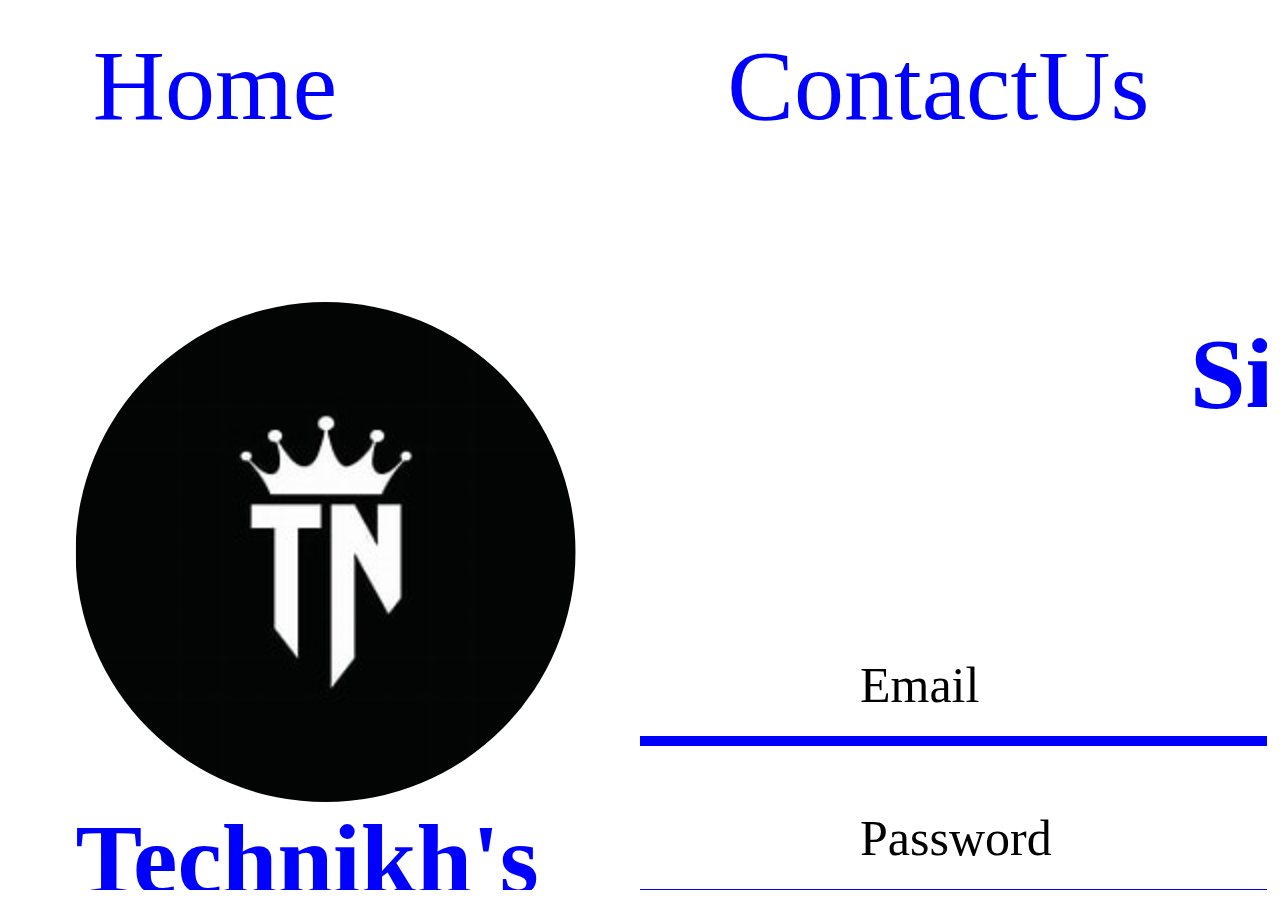
<file: index.html>
<!DOCTYPE html>
<html lang="en">
<head>
    <meta charset="UTF-8">
    <meta name="viewport" content="width=device-width, initial-scale=1.0">
    <title>Document</title>
    <link rel="stylesheet" href="style.css">
    <link href='https://unpkg.com/boxicons@2.1.4/css/boxicons.min.css' rel='stylesheet'>
</head>

<body>
<div class="container">
 <!--NAVIGATION BAR-->
<div class="navbar">
<a href="home.html">Home</a>
<a href="http://127.0.0.1:5500/contactus.html">ContactUs</a>
<a href="portfolio.html">Portfolio</a>
<a href="about.html">About</a>
<a href="help.html">Help</a>

<form action="./action.php" class="search">
<input type="text" placeholder="search..">
<button><i class="bx bx-search"></i></button>
</form>

</div> <!--NAVIGATION BAR-->

<!--//company name , //logo-->
<div class="login">
    <img src="logo.jpg">
<h2 id="logo">Technikh's Solutions</h2>
</div>

<!--data--> 
<div class="tag">
   <h1>Welcome To Our Tech World</h1>
   <p>A website dedicated to teaching technology should serve as a comprehensive resource, offering clear, concise, and up-to-date information on various tech topics. It should cater to learners at different levels, providing tutorials, guides, and interactive elements to facilitate effective learning. The content should be organized into categories for easy navigation, and include multimedia elements like videos and infographics to enhance understanding. Community features such as forums or Q&A sections can encourage user engagement and peer-to-peer learning. Overall, the site should aim to demystify technology and empower users with the knowledge to navigate the digital world confidently.</p>
   
   <div class="icons">
<a href="#"><i class='bx bxl-linkedin-square'></i></a>
<a href="#"><i class='bx bxl-instagram'></i></a>
<a href="#"><i class='bx bxl-twitter'></i></a>
<a href="#"><i class='bx bxl-gmail'></i></a>
<p>All rights Reserved || CopyRights@1234</p>
<p>EMAIL:technikhs1234@gmail.com</p>
<p>CONTACT US: 12345555777</p>

 </div>
</div>

<!--login form-->

<div class="forms">
 <div class="loginform">
 <form action=" " id="one">

 <h3>SignIn</h3>
  <div class="input-box">
  <span class="icon">
  <i class='bx bx-envelope'></i>
   </span>
<input  type="email" required>
 <label>Email</label>
 </div>
 <div class="input-box">
 <span class="icon">
 <i class='bx bx-lock'></i>
 </span>
 <input type="number" required >
 <label>Password</label>
  </div>
  <span class="input-box1">
  <label>Remember me  <input type="checkbox"> </label>
  <a href="forgotpassword.html">Forgotpassword</a>
  </span>
  <div class="input-box">
  <button class="loginbtn">Login</button>
  <div class="data">
   <p>Create A New Account?
    <a href=""class="last">SignUp</a>  </p>    
    </div>
    </div>
     </form>
     </div>
                
<div class="register">
<form action="" id="two">
<h3>SignUp</h3>
<div class="input-box">
 <span class="icon"><i class='bx bx-user'></i></span>
<input type="text" required>
<label >Username</label>
</div>
<div class="input-box">
<span class="icon"><i class='bx bx-envelope'></i></span>
<input type="email" required>
 <label >Email</label>
 </div>
 <div class="input-box">
 <span class="icon">
 <i class='bx bx-lock'></i>
 </span>
 <input type="password" required>
 <label>Password</label>
 </div>
 <span class="input-box1">
 <label>I agree with this statement  <input type="checkbox"> </label>
 </span>
 <div class="input-box">
<button>Login</button>
<div class="data2">
<p>Already have an Account?
<a href="#" class="last2">SignIn</a></p>
</div>
</div>
</form>
</div>
</div>//container

<script src="script.js"></script>


</body></html>
</file>
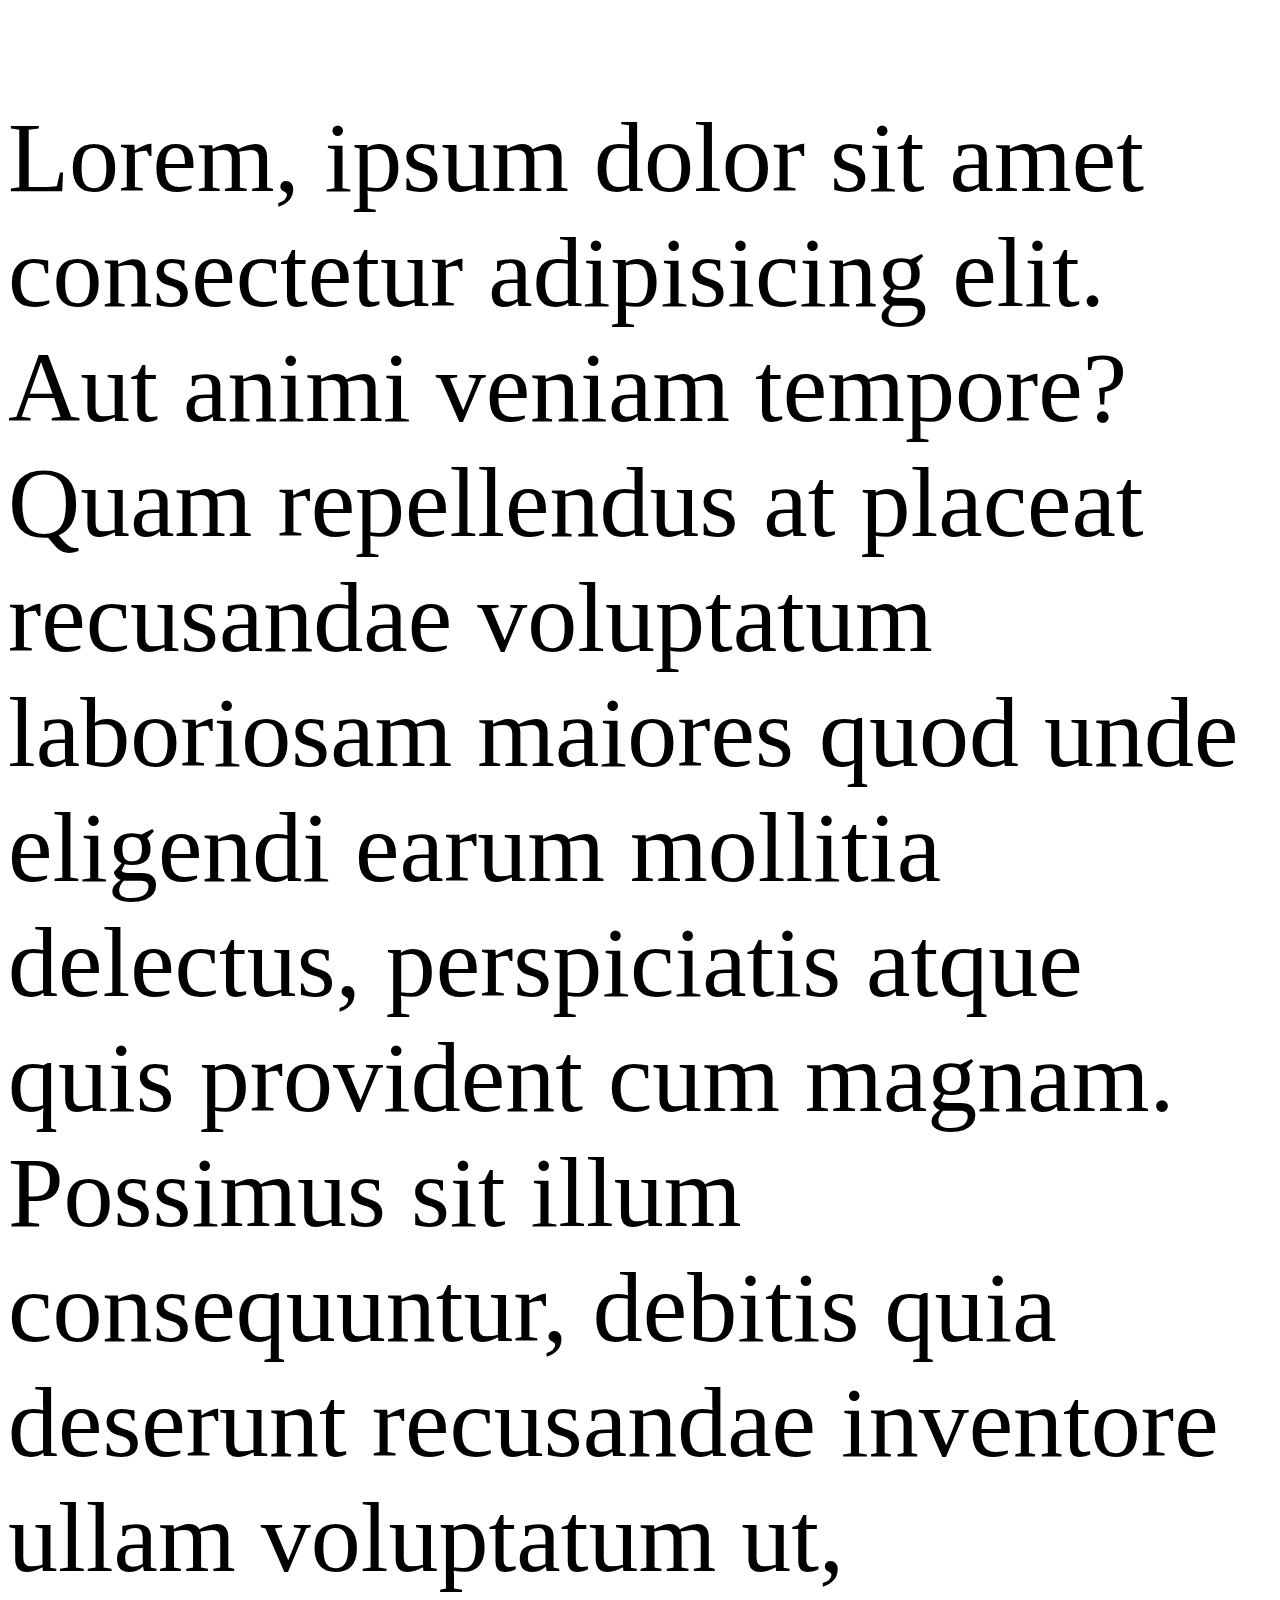
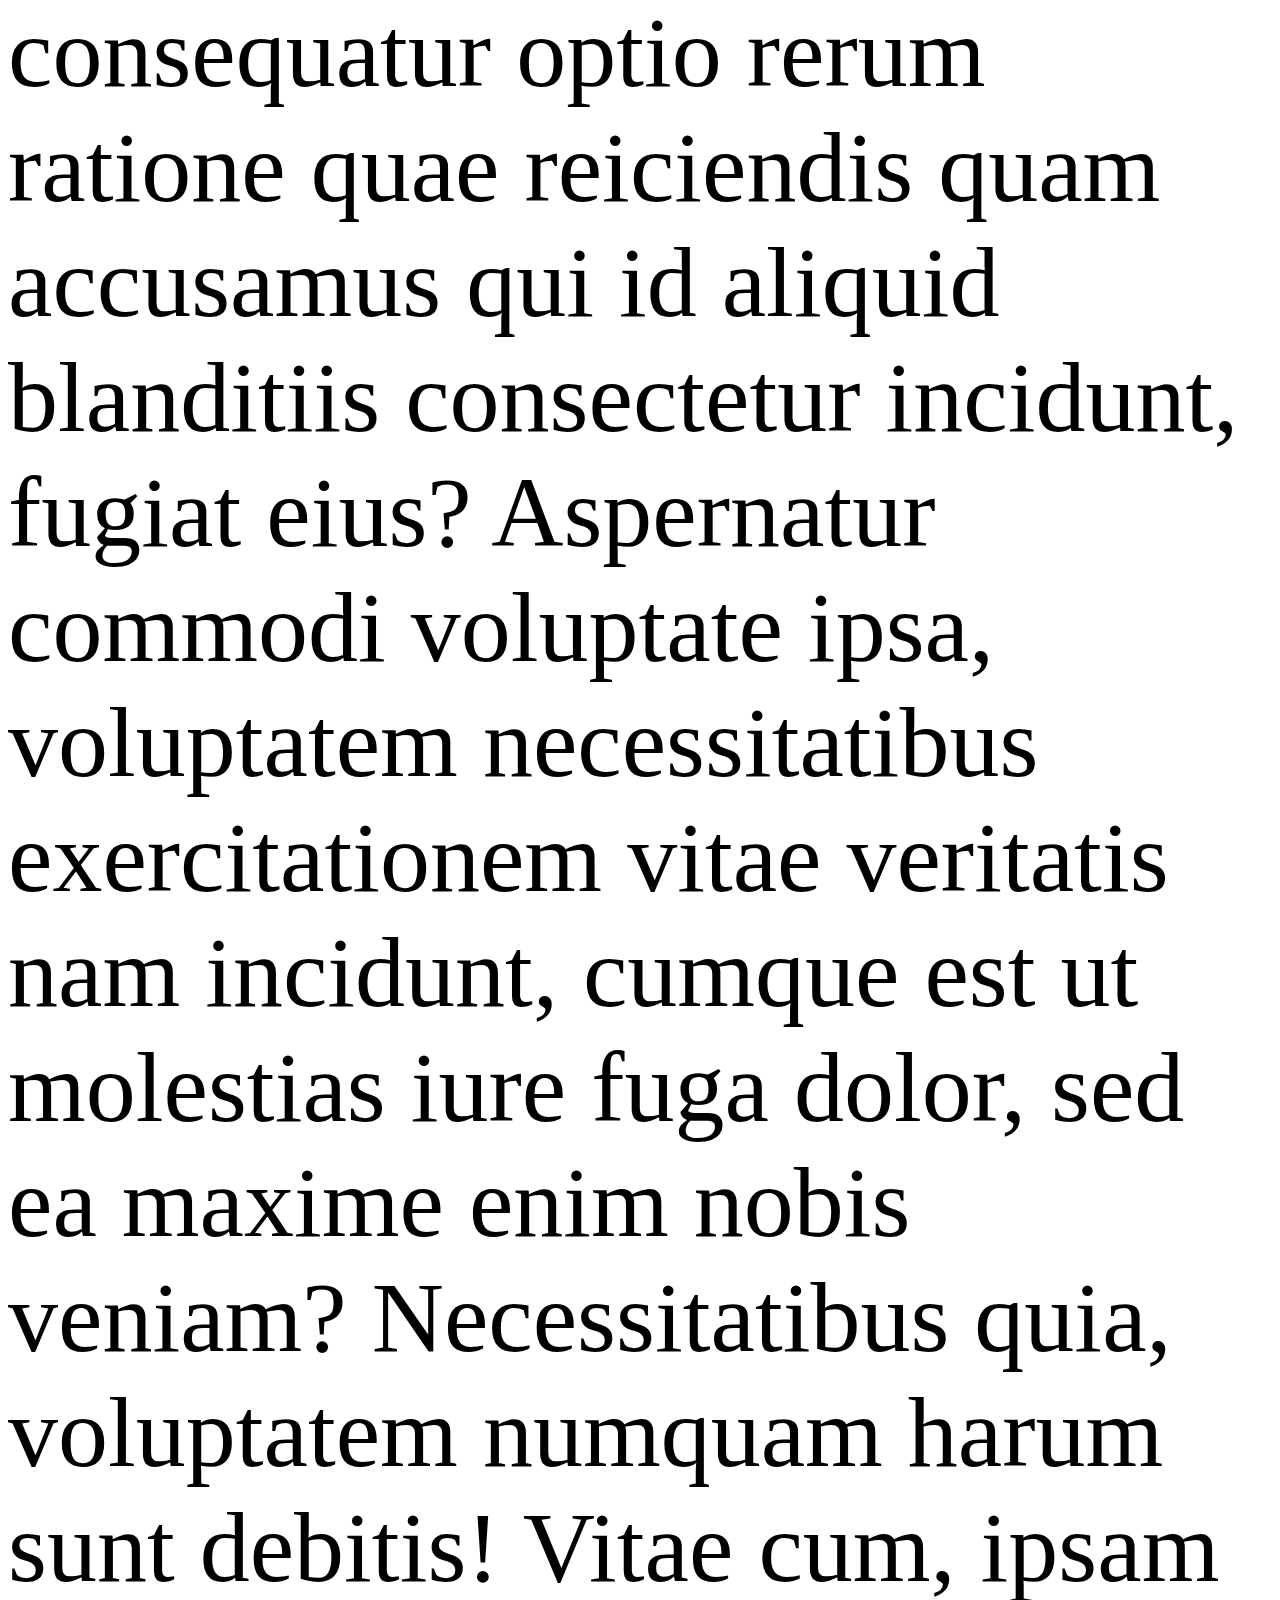
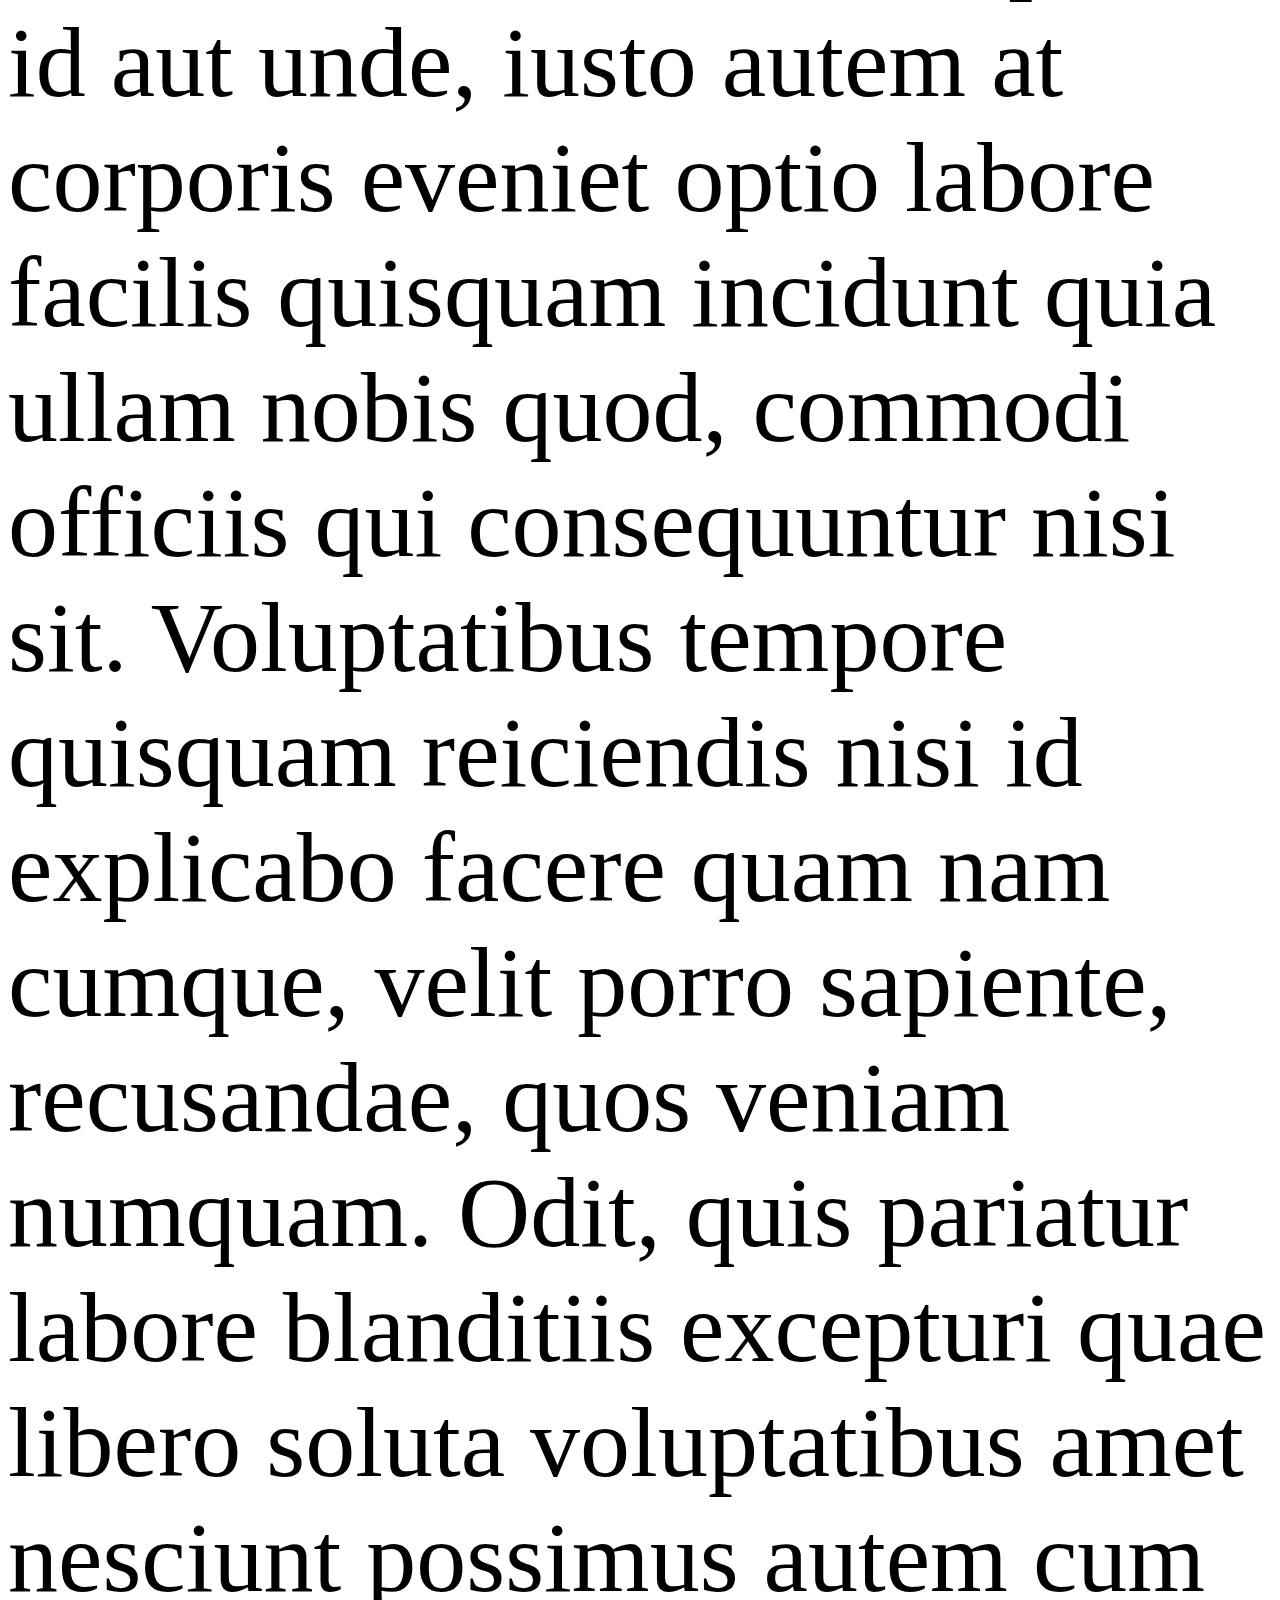
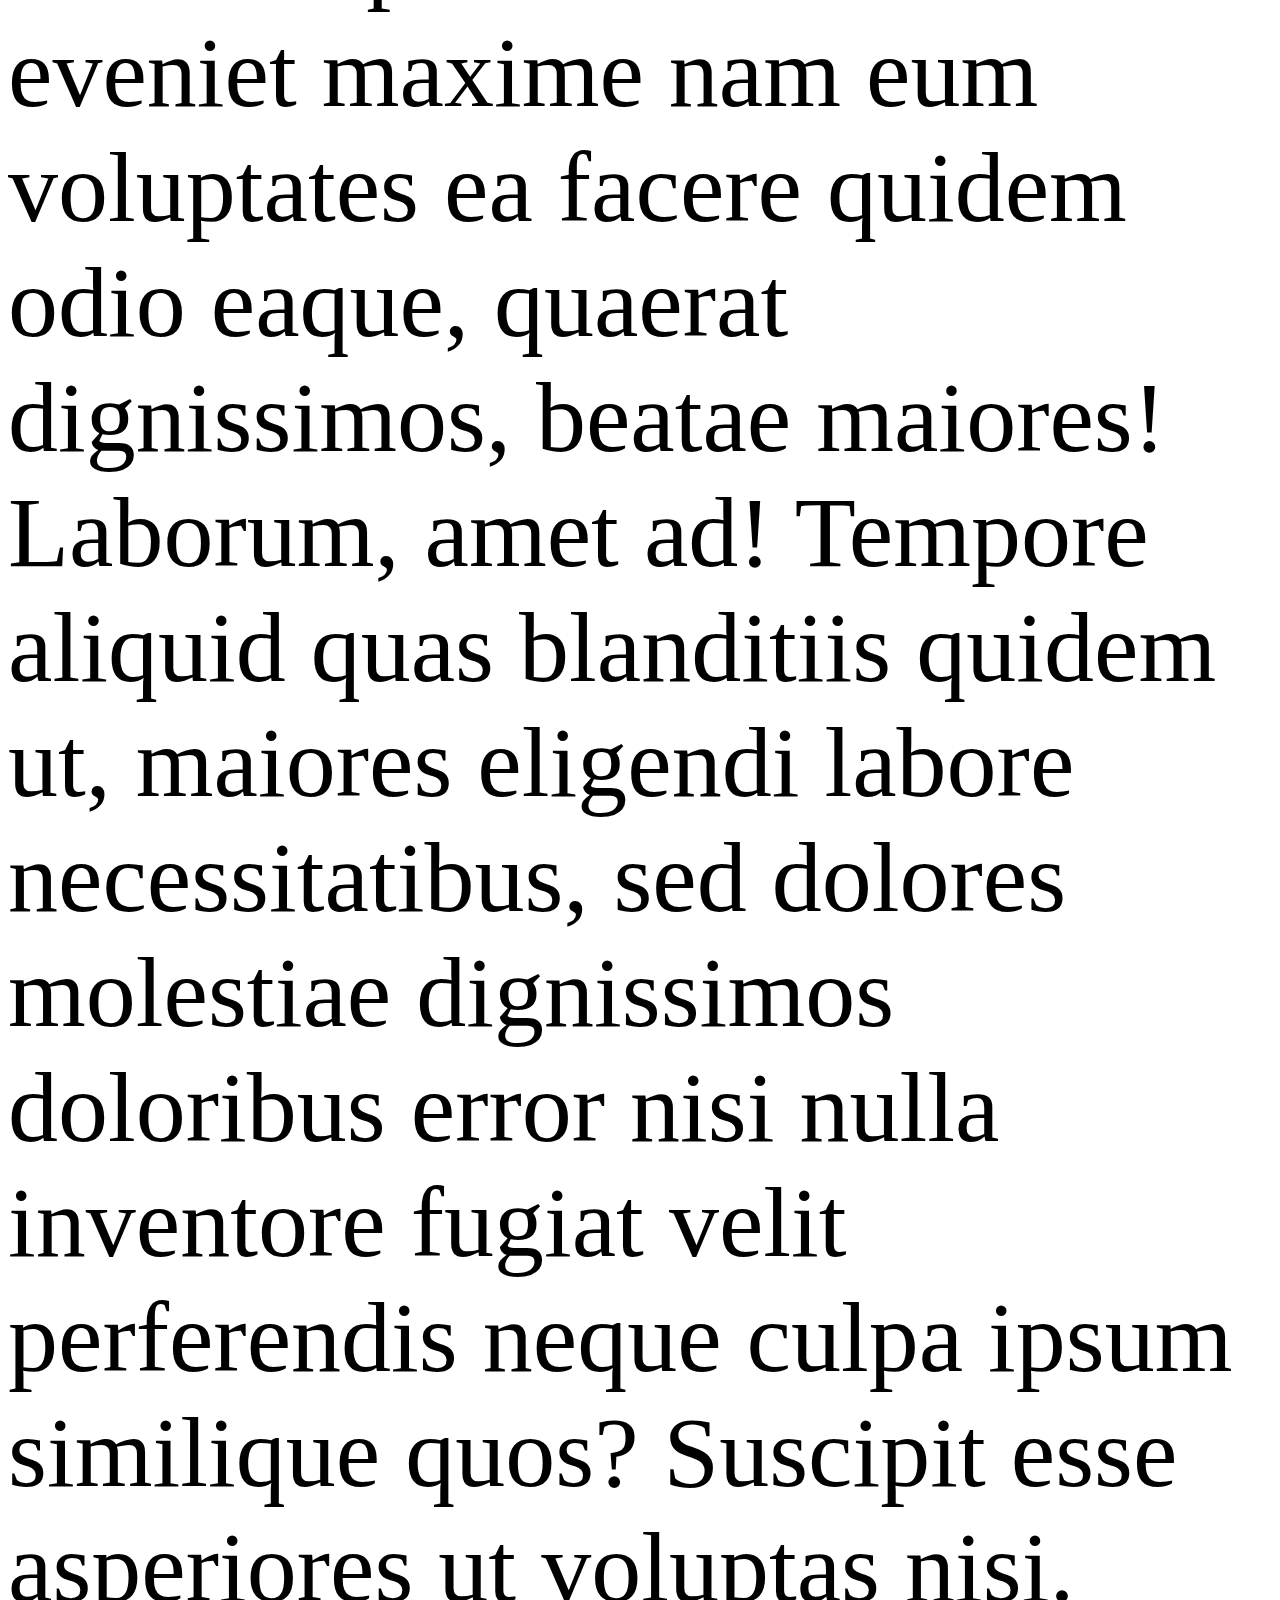
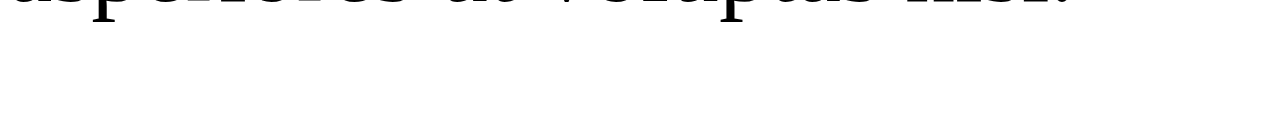
<file: about.html>
<!DOCTYPE html>
<html>
    <head><title>about</title>
    
        <style>

            *{
                font-size: 100px;
            }
            
            
            
            </style>
    
    </head>
<body>
    <p>Lorem, ipsum dolor sit amet consectetur adipisicing elit. Aut animi veniam tempore? Quam repellendus at placeat recusandae voluptatum laboriosam maiores quod unde eligendi earum mollitia delectus, perspiciatis atque quis provident cum magnam. Possimus sit illum consequuntur, debitis quia deserunt recusandae inventore ullam voluptatum ut, consequatur optio rerum ratione quae reiciendis quam accusamus qui id aliquid blanditiis consectetur incidunt, fugiat eius? Aspernatur commodi voluptate ipsa, voluptatem necessitatibus exercitationem vitae veritatis nam incidunt, cumque est ut molestias iure fuga dolor, sed ea maxime enim nobis veniam? Necessitatibus quia, voluptatem numquam harum sunt debitis! Vitae cum, ipsam id aut unde, iusto autem at corporis eveniet optio labore facilis quisquam incidunt quia ullam nobis quod, commodi officiis qui consequuntur nisi sit. Voluptatibus tempore quisquam reiciendis nisi id explicabo facere quam nam cumque, velit porro sapiente, recusandae, quos veniam numquam. Odit, quis pariatur labore blanditiis excepturi quae libero soluta voluptatibus amet nesciunt possimus autem cum eveniet maxime nam eum voluptates ea facere quidem odio eaque, quaerat dignissimos, beatae maiores! Laborum, amet ad! Tempore aliquid quas blanditiis quidem ut, maiores eligendi labore necessitatibus, sed dolores molestiae dignissimos doloribus error nisi nulla inventore fugiat velit perferendis neque culpa ipsum similique quos? Suscipit esse asperiores ut voluptas nisi.</p>





</body>







</html>
</file>
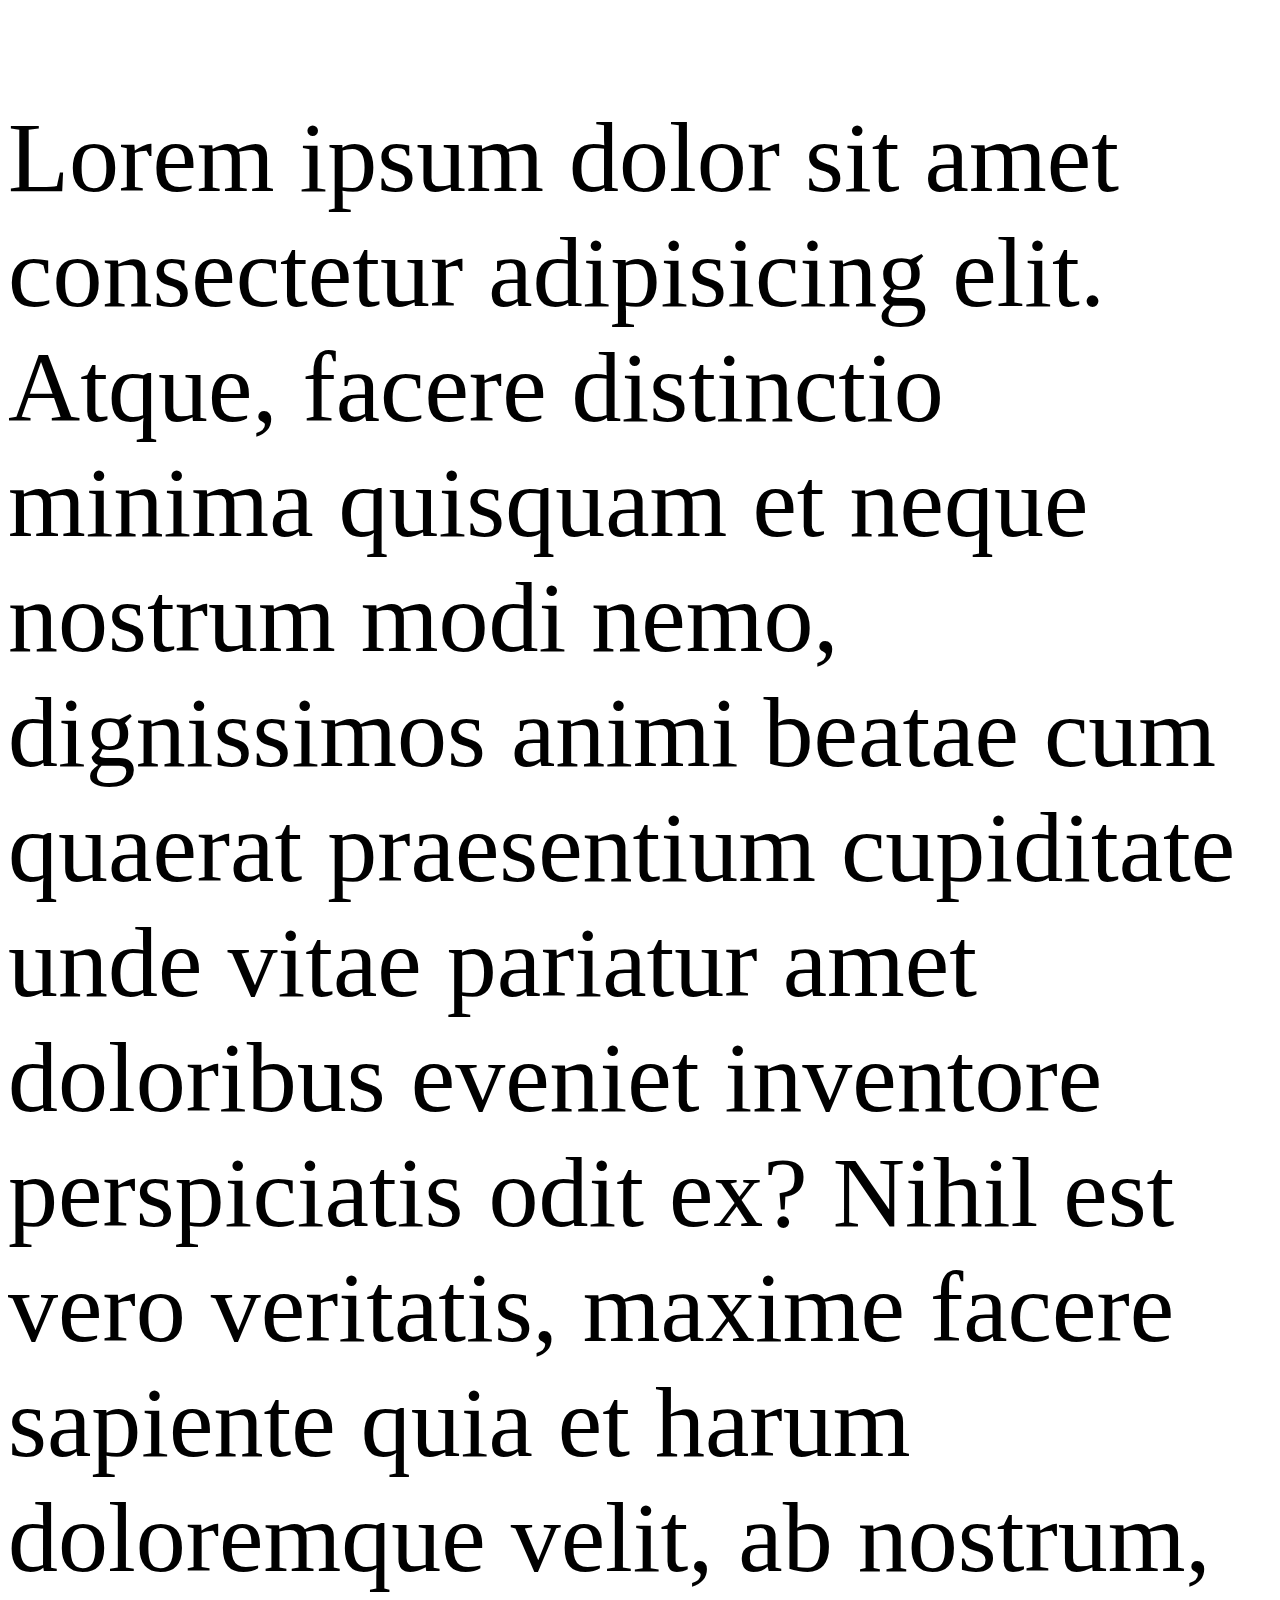
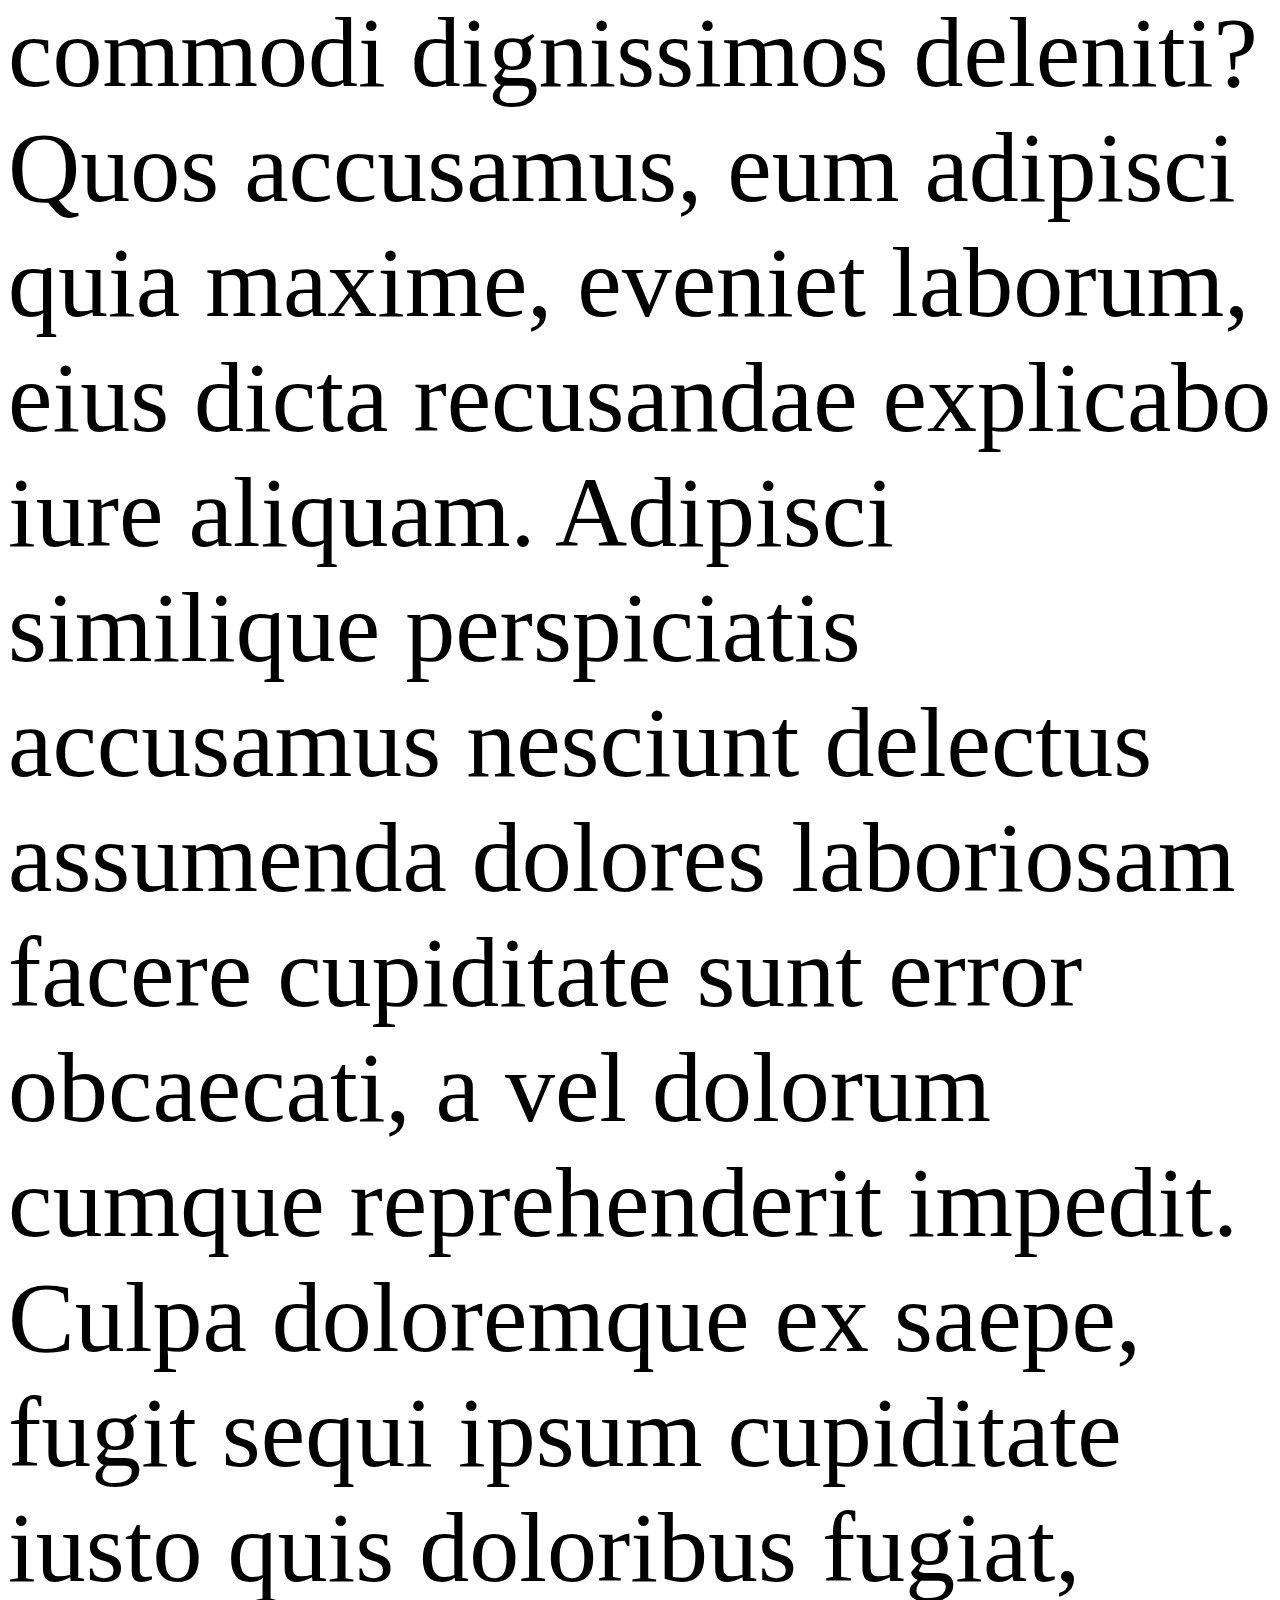
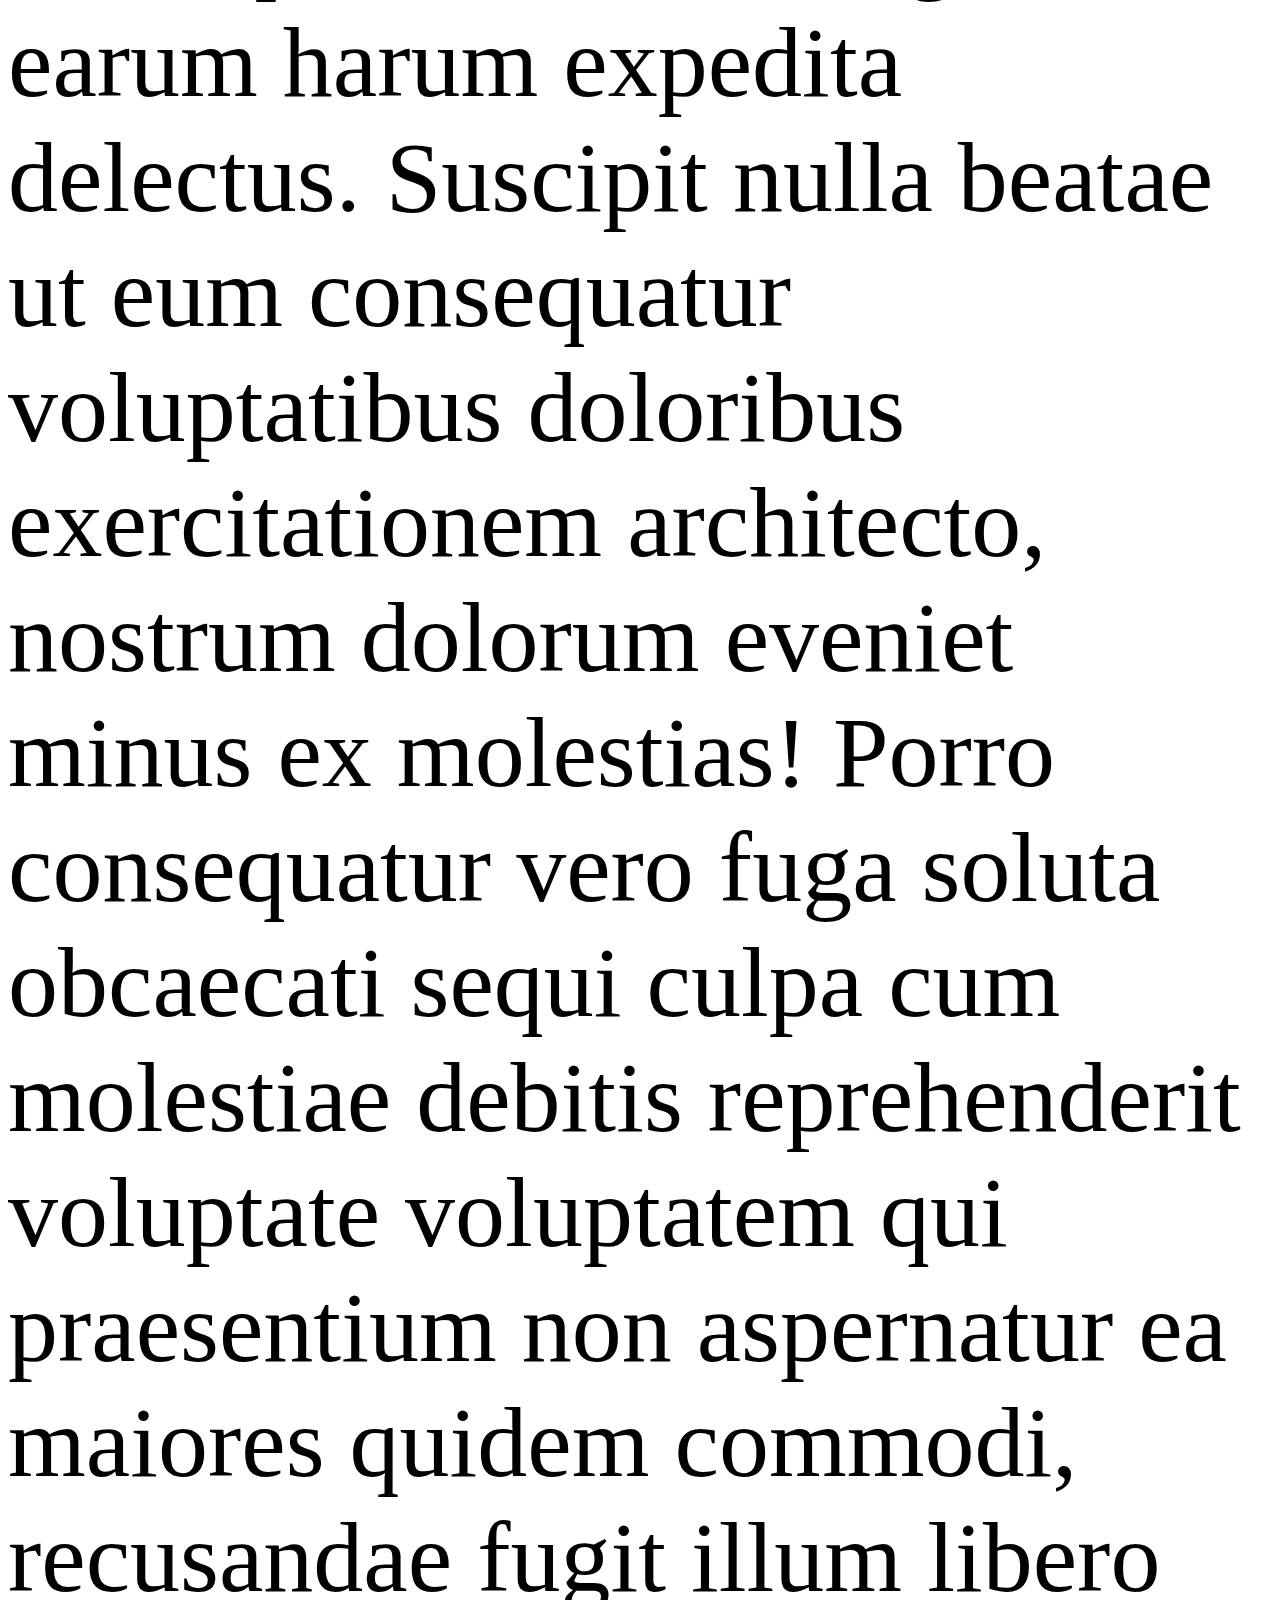
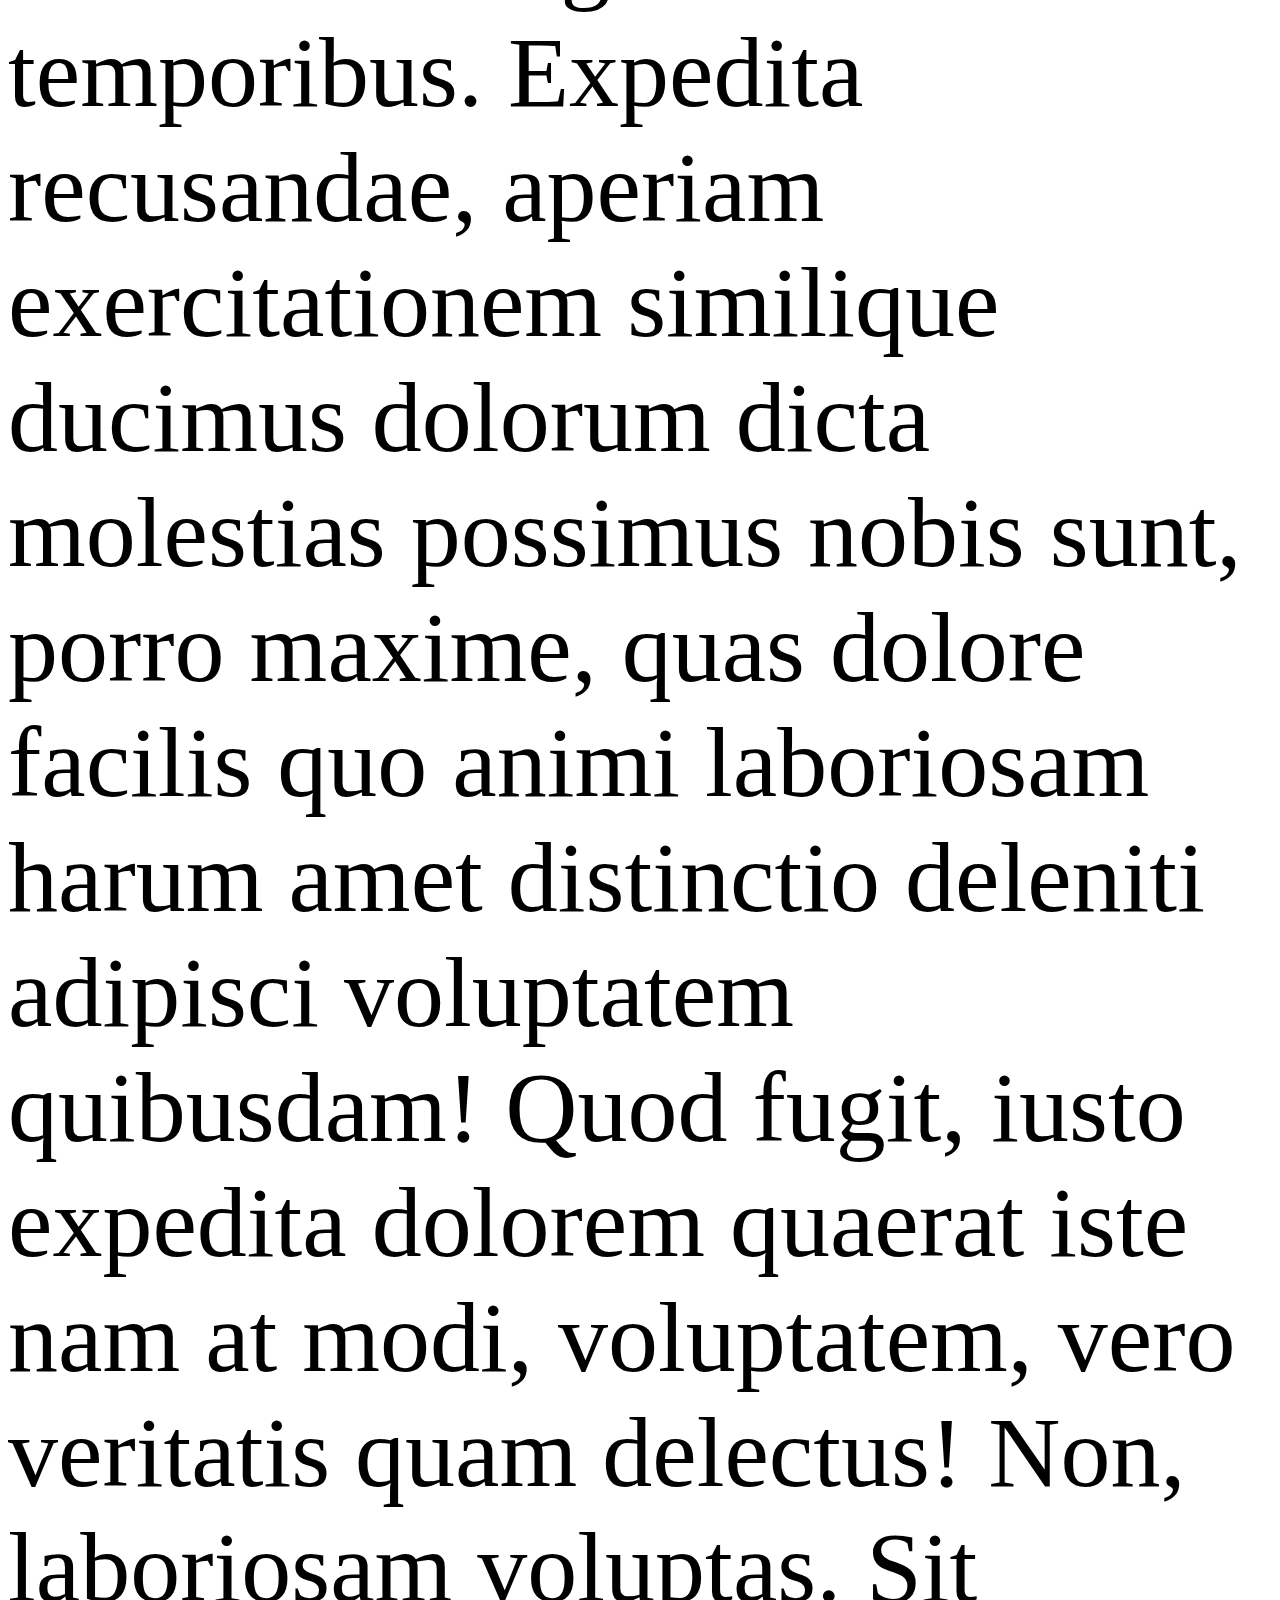
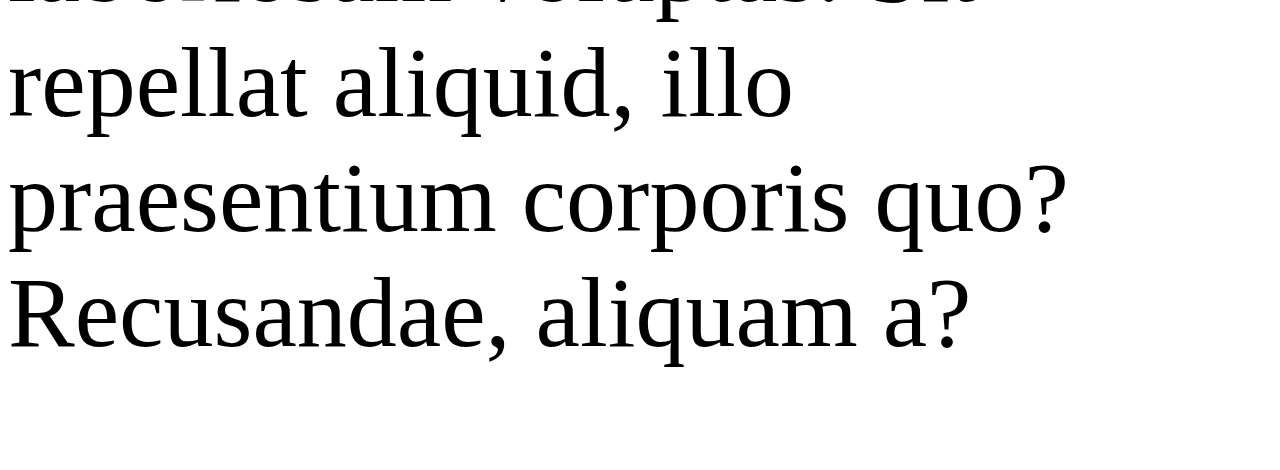
<file: forgotpassword.html>
<!DOCTYPE  html>



<html>
<head>
    <title> forgot password</title>
</head>
<body>
<style>

*{
    font-size: 100px;
}



</style>
<p>Lorem ipsum dolor sit amet consectetur adipisicing elit. Atque, facere distinctio minima quisquam et neque nostrum modi nemo, dignissimos animi beatae cum quaerat praesentium cupiditate unde vitae pariatur amet doloribus eveniet inventore perspiciatis odit ex? Nihil est vero veritatis, maxime facere sapiente quia et harum doloremque velit, ab nostrum, commodi dignissimos deleniti? Quos accusamus, eum adipisci quia maxime, eveniet laborum, eius dicta recusandae explicabo iure aliquam. Adipisci similique perspiciatis accusamus nesciunt delectus assumenda dolores laboriosam facere cupiditate sunt error obcaecati, a vel dolorum cumque reprehenderit impedit. Culpa doloremque ex saepe, fugit sequi ipsum cupiditate iusto quis doloribus fugiat, earum harum expedita delectus. Suscipit nulla beatae ut eum consequatur voluptatibus doloribus exercitationem architecto, nostrum dolorum eveniet minus ex molestias! Porro consequatur vero fuga soluta obcaecati sequi culpa cum molestiae debitis reprehenderit voluptate voluptatem qui praesentium non aspernatur ea maiores quidem commodi, recusandae fugit illum libero temporibus. Expedita recusandae, aperiam exercitationem similique ducimus dolorum dicta molestias possimus nobis sunt, porro maxime, quas dolore facilis quo animi laboriosam harum amet distinctio deleniti adipisci voluptatem quibusdam! Quod fugit, iusto expedita dolorem quaerat iste nam at modi, voluptatem, vero veritatis quam delectus! Non, laboriosam voluptas. Sit repellat aliquid, illo praesentium corporis quo? Recusandae, aliquam a?</p>


</body>
</html>
</file>
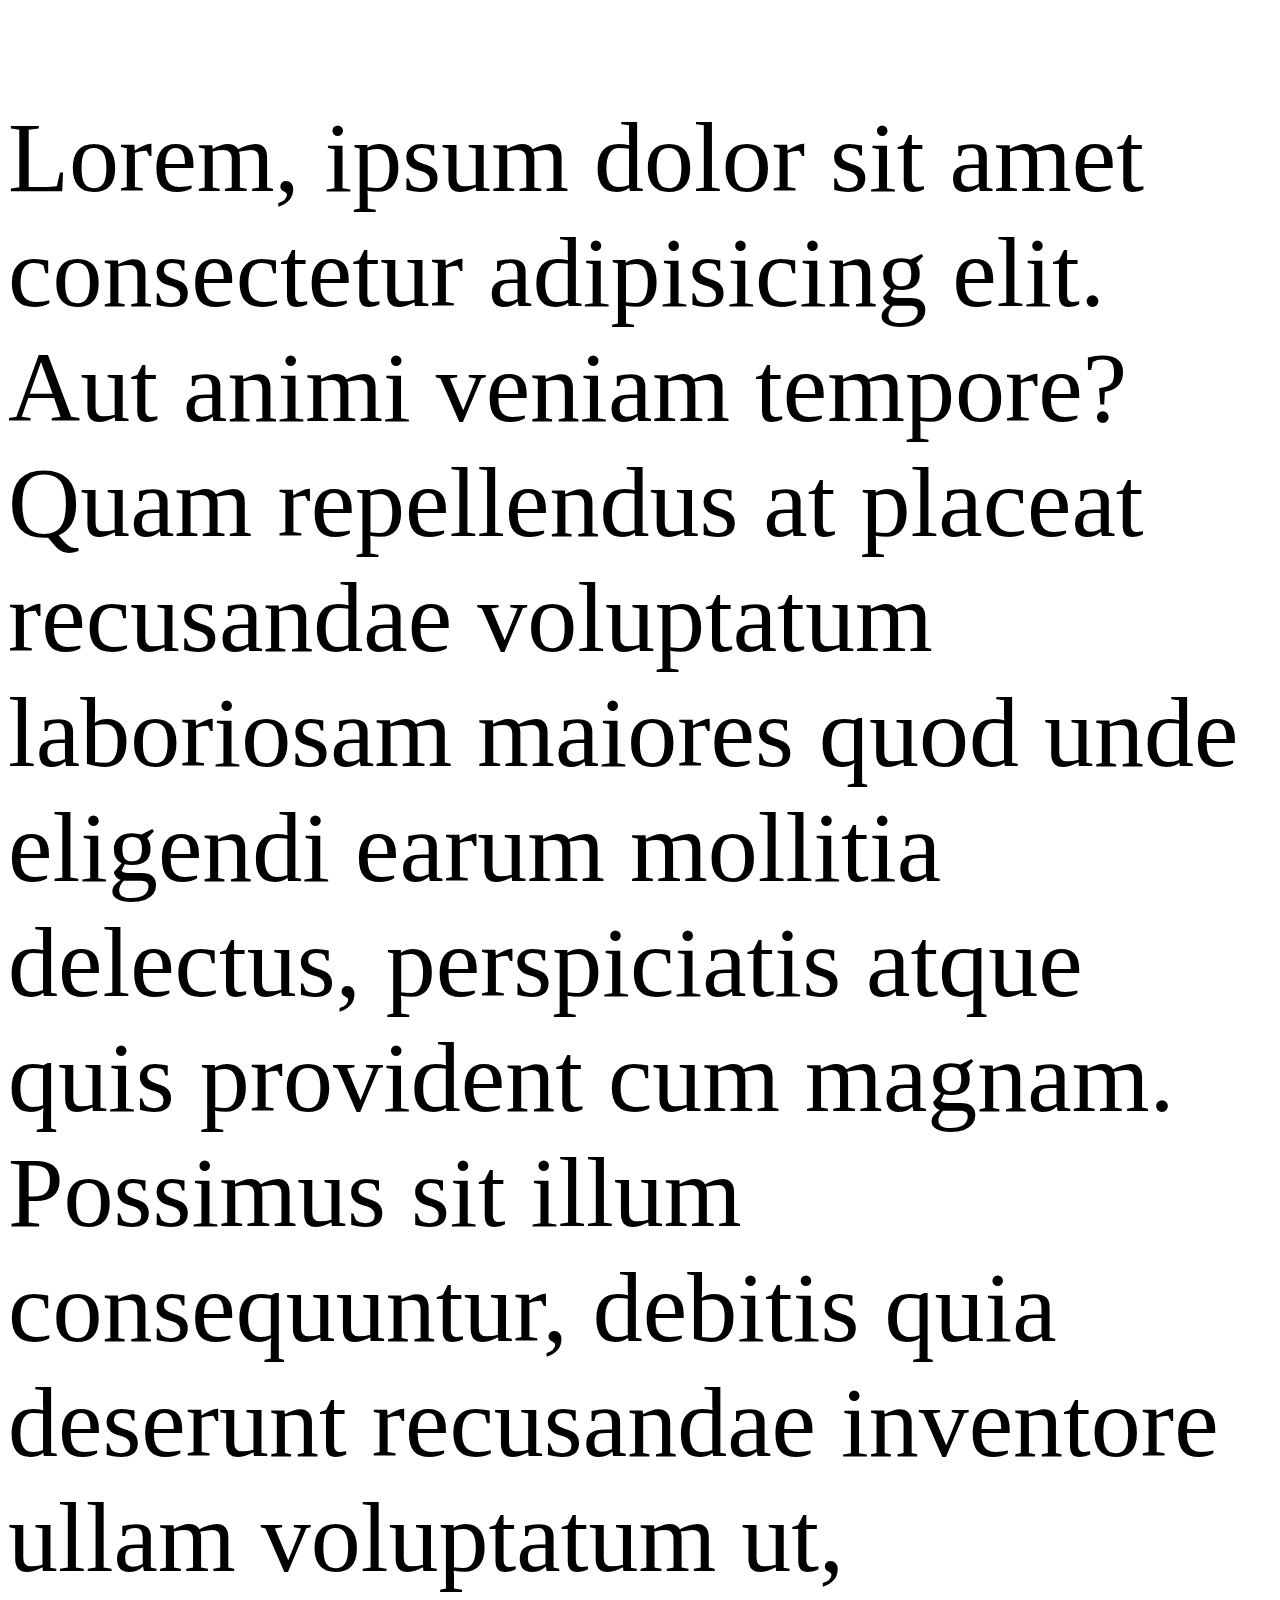
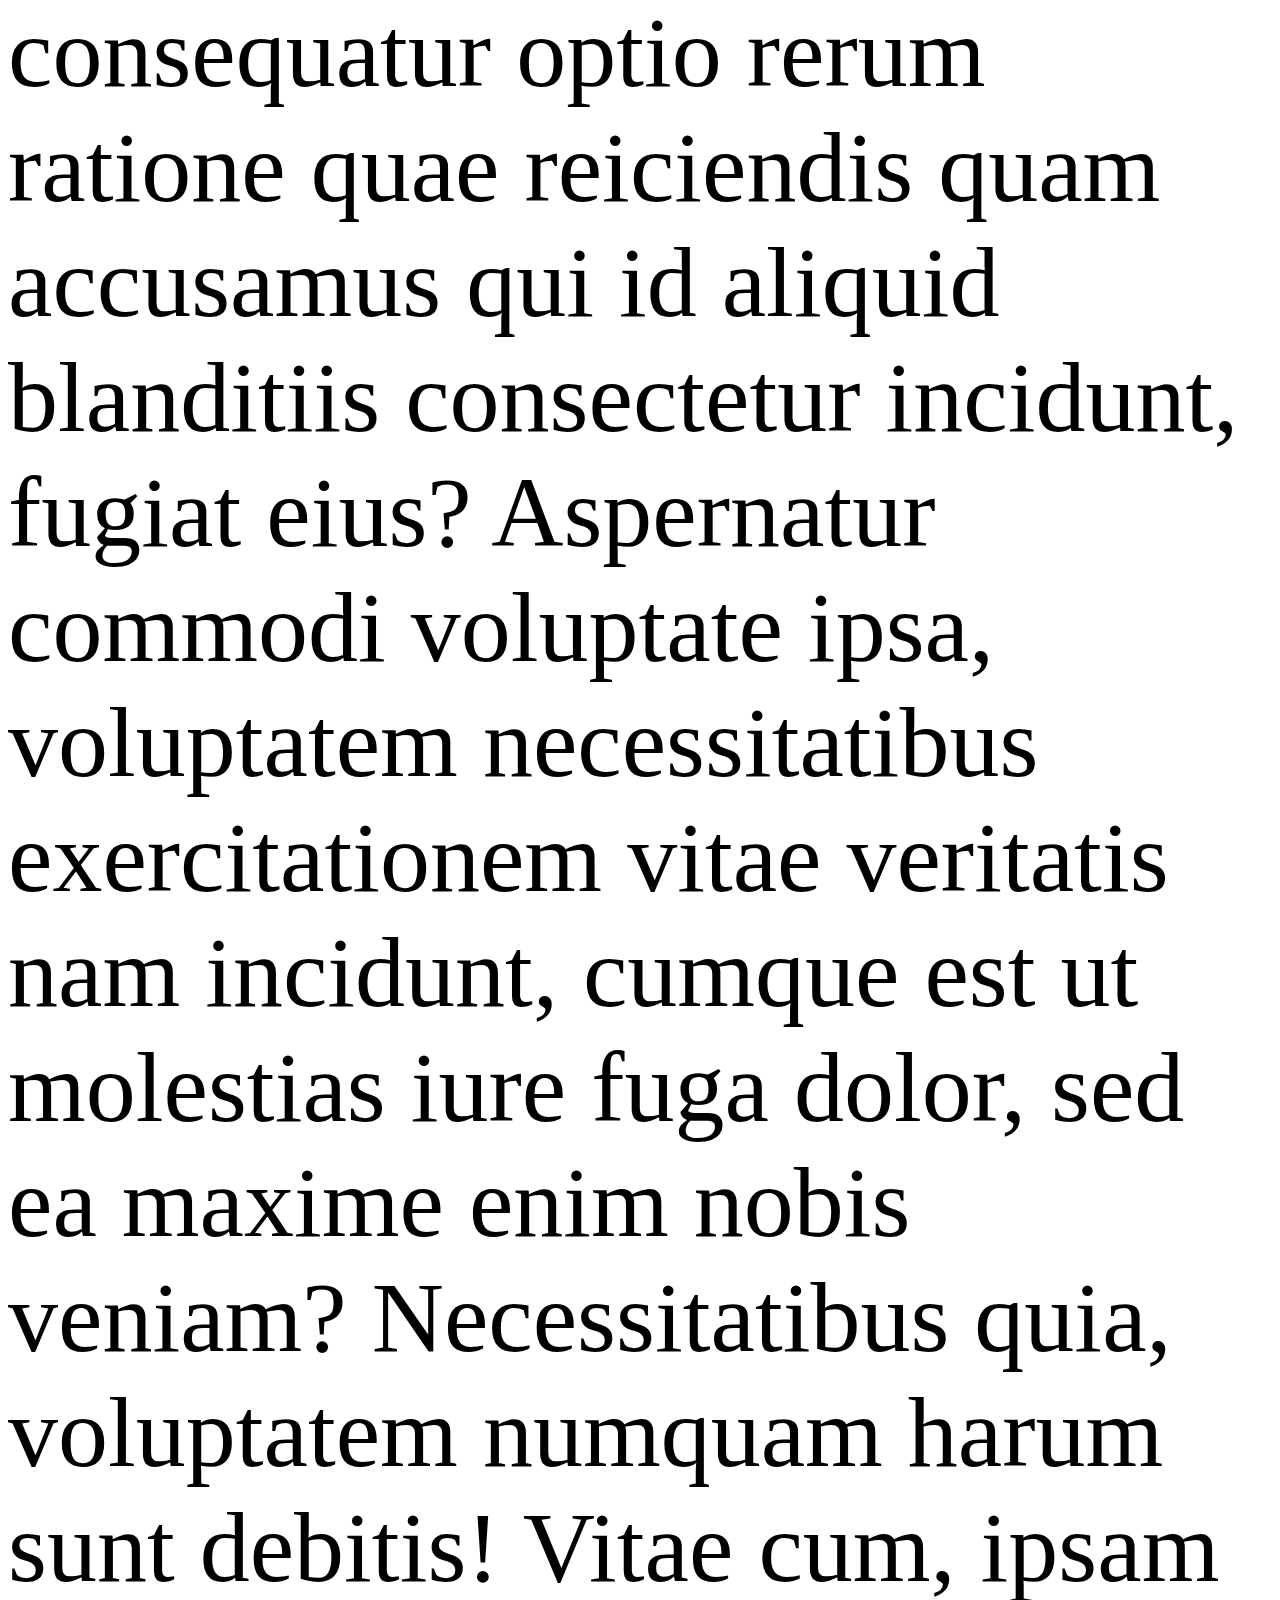
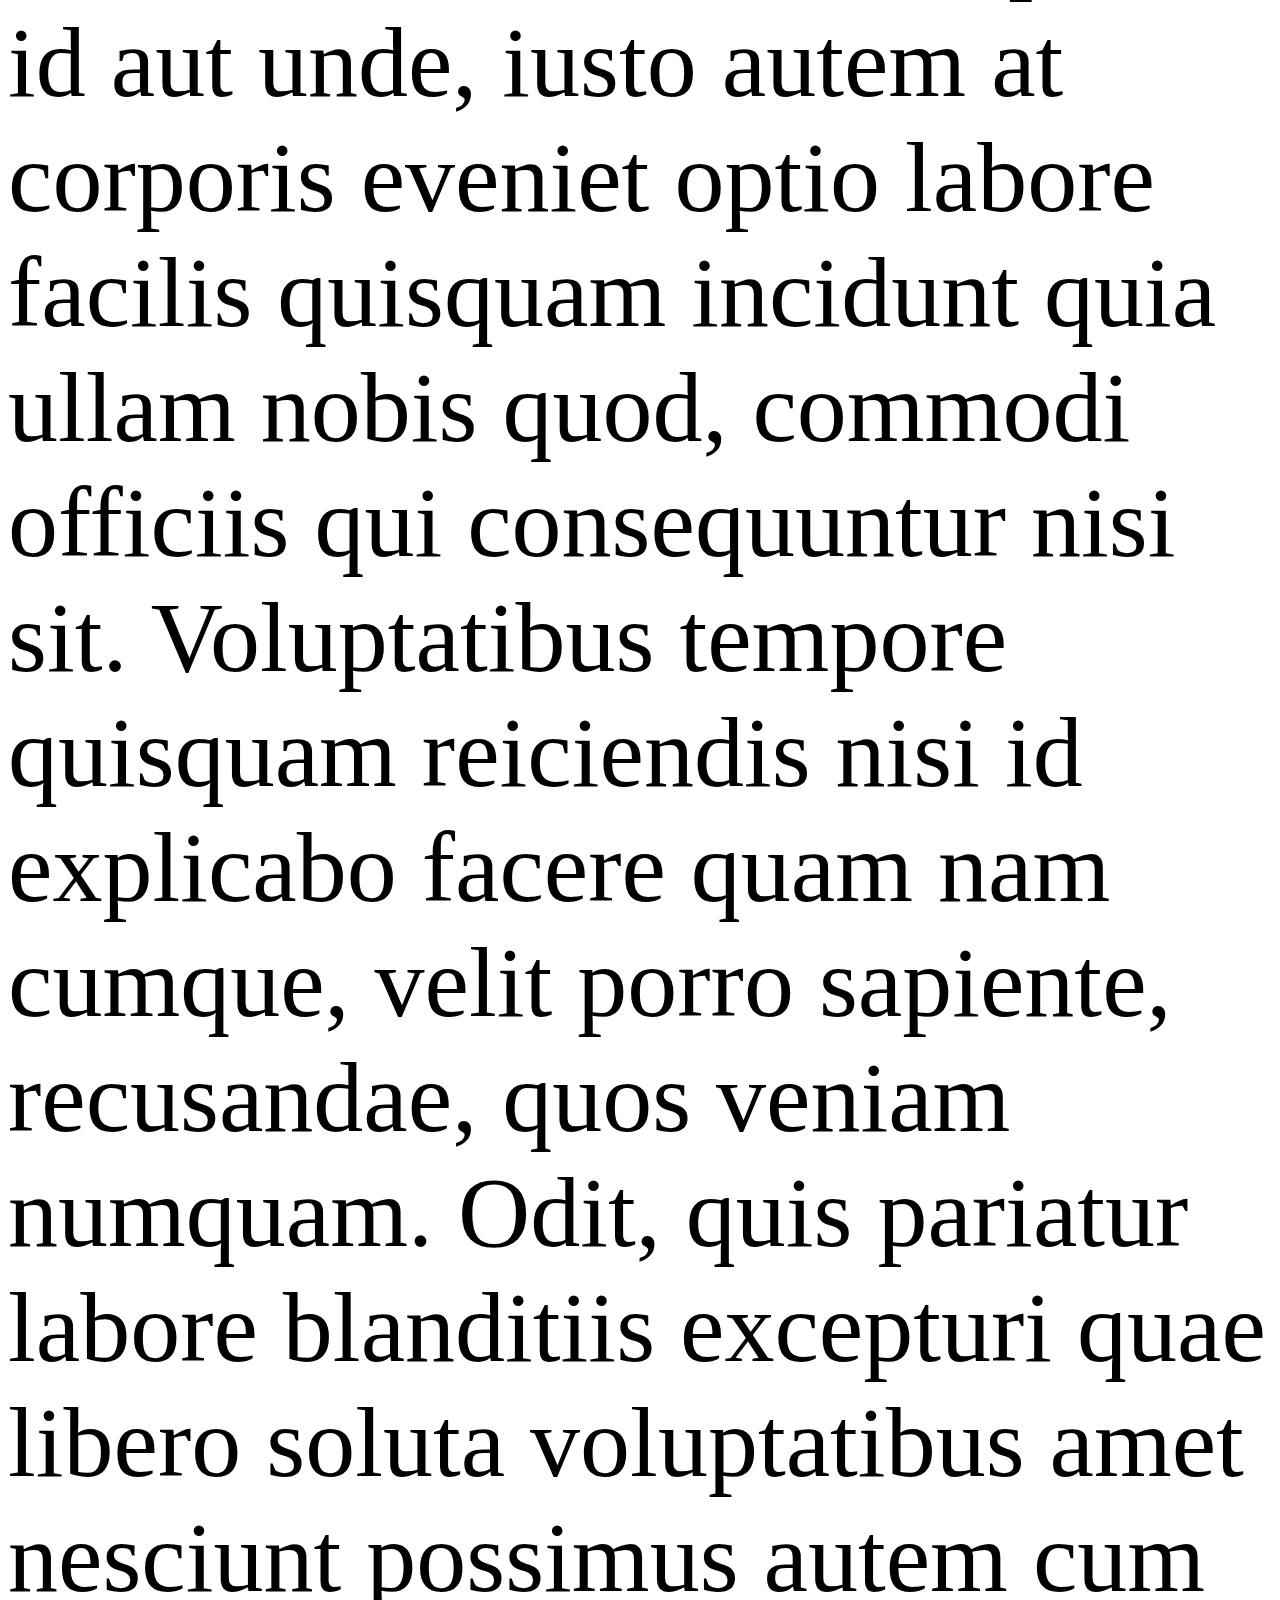
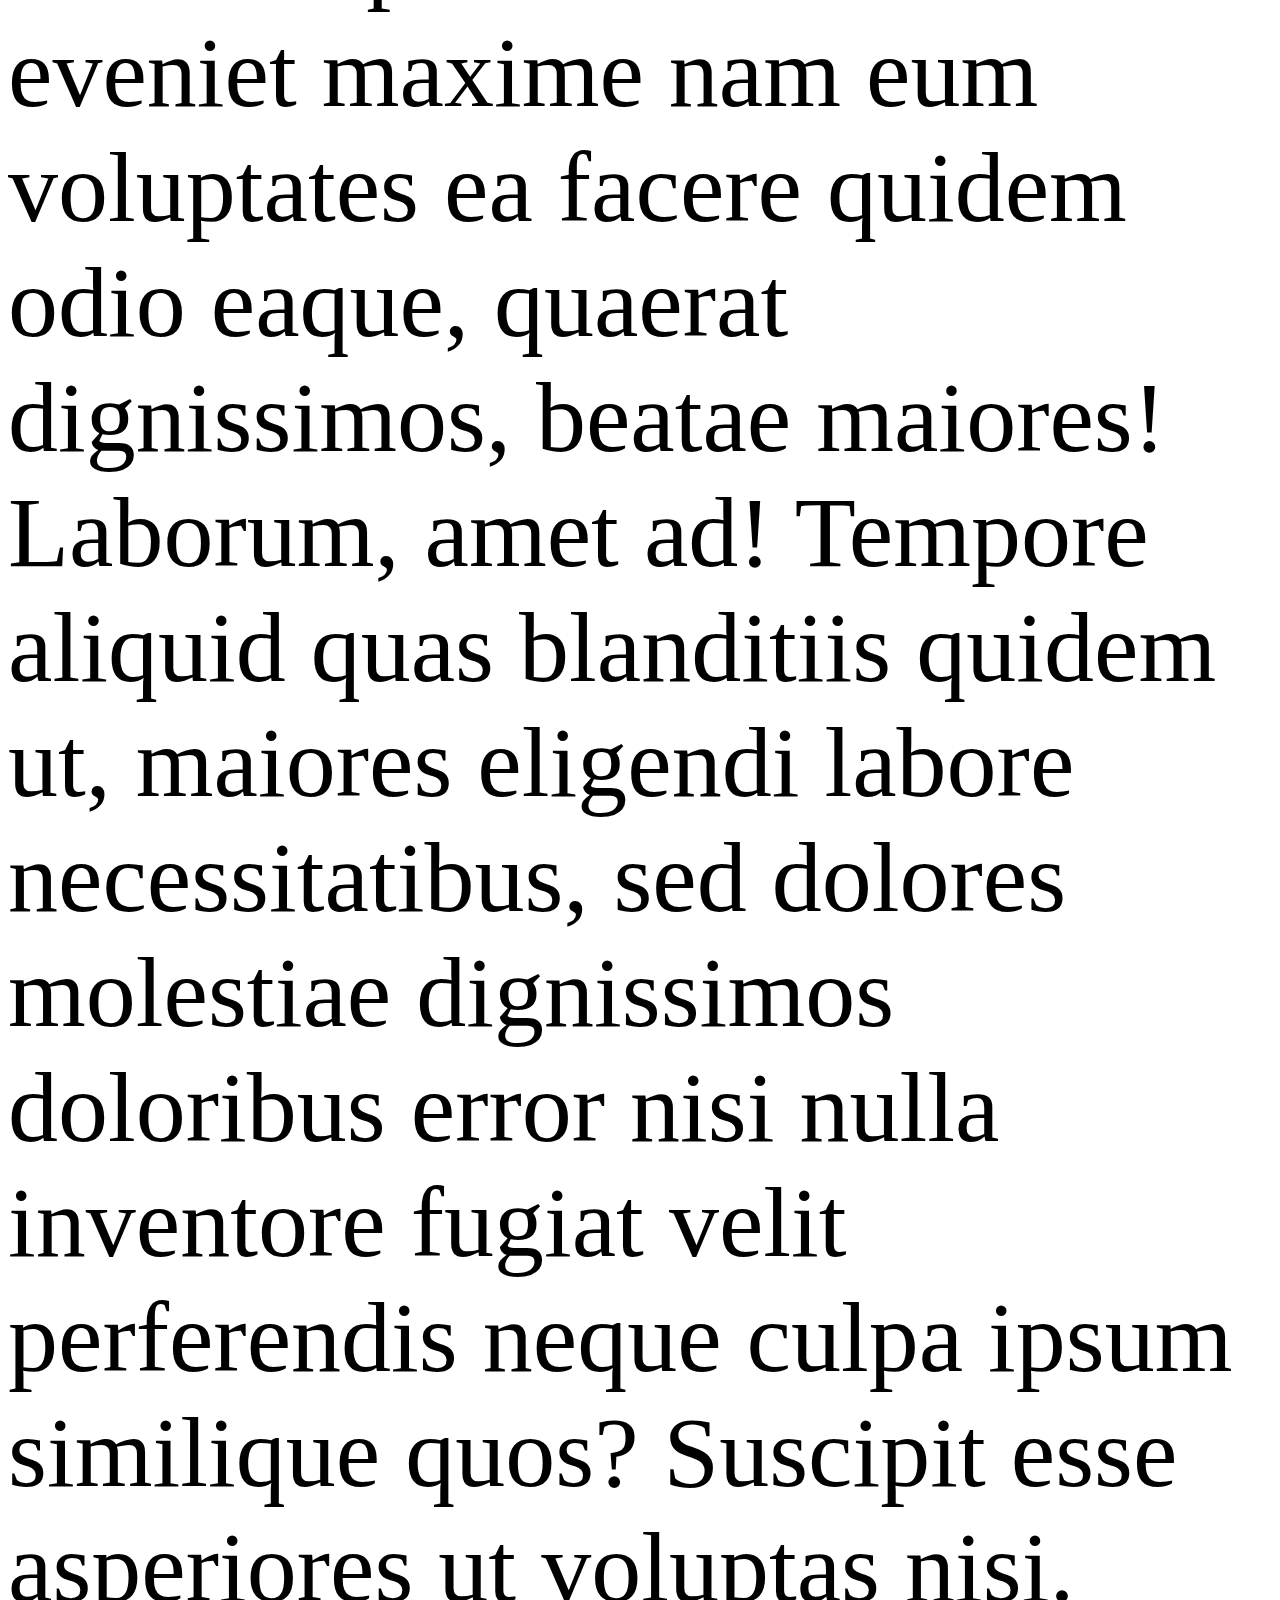
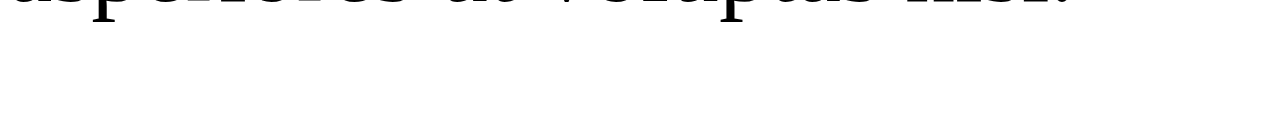
<file: help.html>
<!DOCTYPE html>
<html>
    <head><title>help</title></head>
<body>


    <style>

        *{
            font-size: 100px;
        }
        
        
        
        </style>
    <p>Lorem, ipsum dolor sit amet consectetur adipisicing elit. Aut animi veniam tempore? Quam repellendus at placeat recusandae voluptatum laboriosam maiores quod unde eligendi earum mollitia delectus, perspiciatis atque quis provident cum magnam. Possimus sit illum consequuntur, debitis quia deserunt recusandae inventore ullam voluptatum ut, consequatur optio rerum ratione quae reiciendis quam accusamus qui id aliquid blanditiis consectetur incidunt, fugiat eius? Aspernatur commodi voluptate ipsa, voluptatem necessitatibus exercitationem vitae veritatis nam incidunt, cumque est ut molestias iure fuga dolor, sed ea maxime enim nobis veniam? Necessitatibus quia, voluptatem numquam harum sunt debitis! Vitae cum, ipsam id aut unde, iusto autem at corporis eveniet optio labore facilis quisquam incidunt quia ullam nobis quod, commodi officiis qui consequuntur nisi sit. Voluptatibus tempore quisquam reiciendis nisi id explicabo facere quam nam cumque, velit porro sapiente, recusandae, quos veniam numquam. Odit, quis pariatur labore blanditiis excepturi quae libero soluta voluptatibus amet nesciunt possimus autem cum eveniet maxime nam eum voluptates ea facere quidem odio eaque, quaerat dignissimos, beatae maiores! Laborum, amet ad! Tempore aliquid quas blanditiis quidem ut, maiores eligendi labore necessitatibus, sed dolores molestiae dignissimos doloribus error nisi nulla inventore fugiat velit perferendis neque culpa ipsum similique quos? Suscipit esse asperiores ut voluptas nisi.</p>





</body>







</html>
</file>
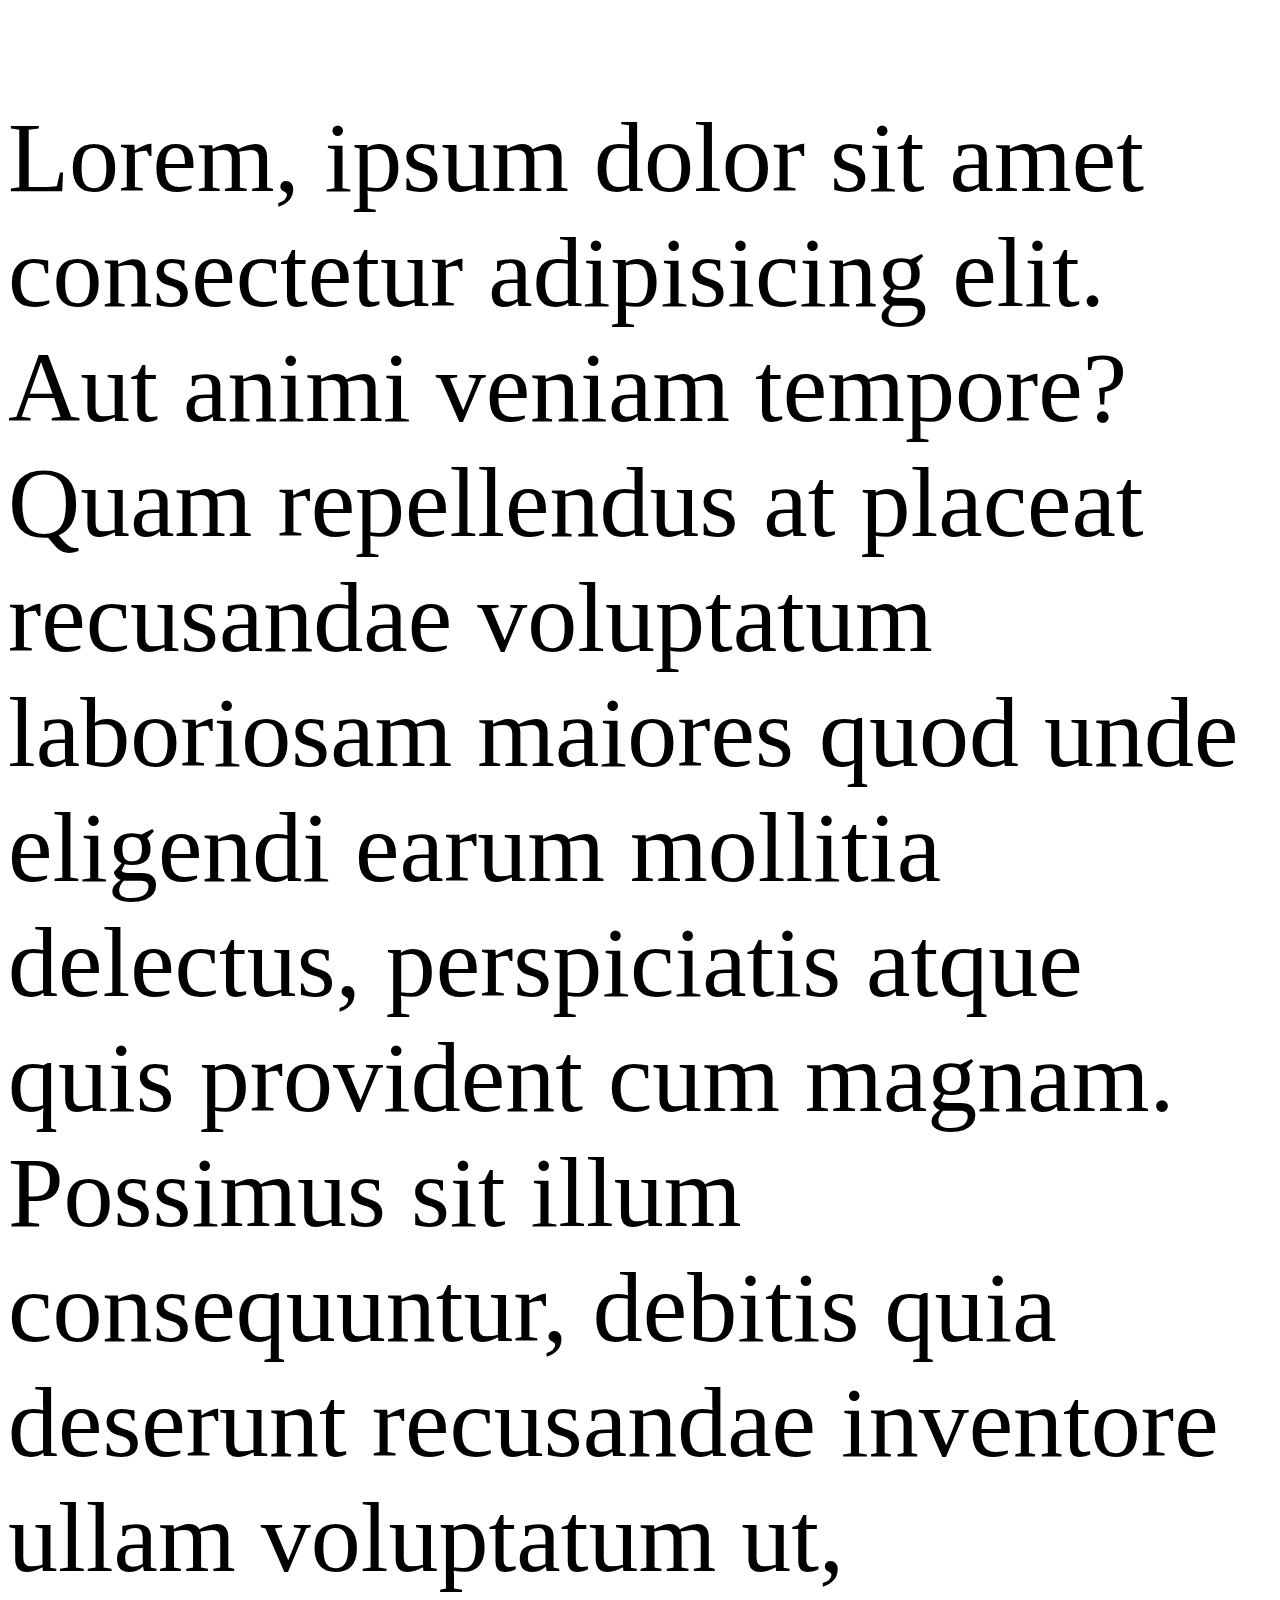
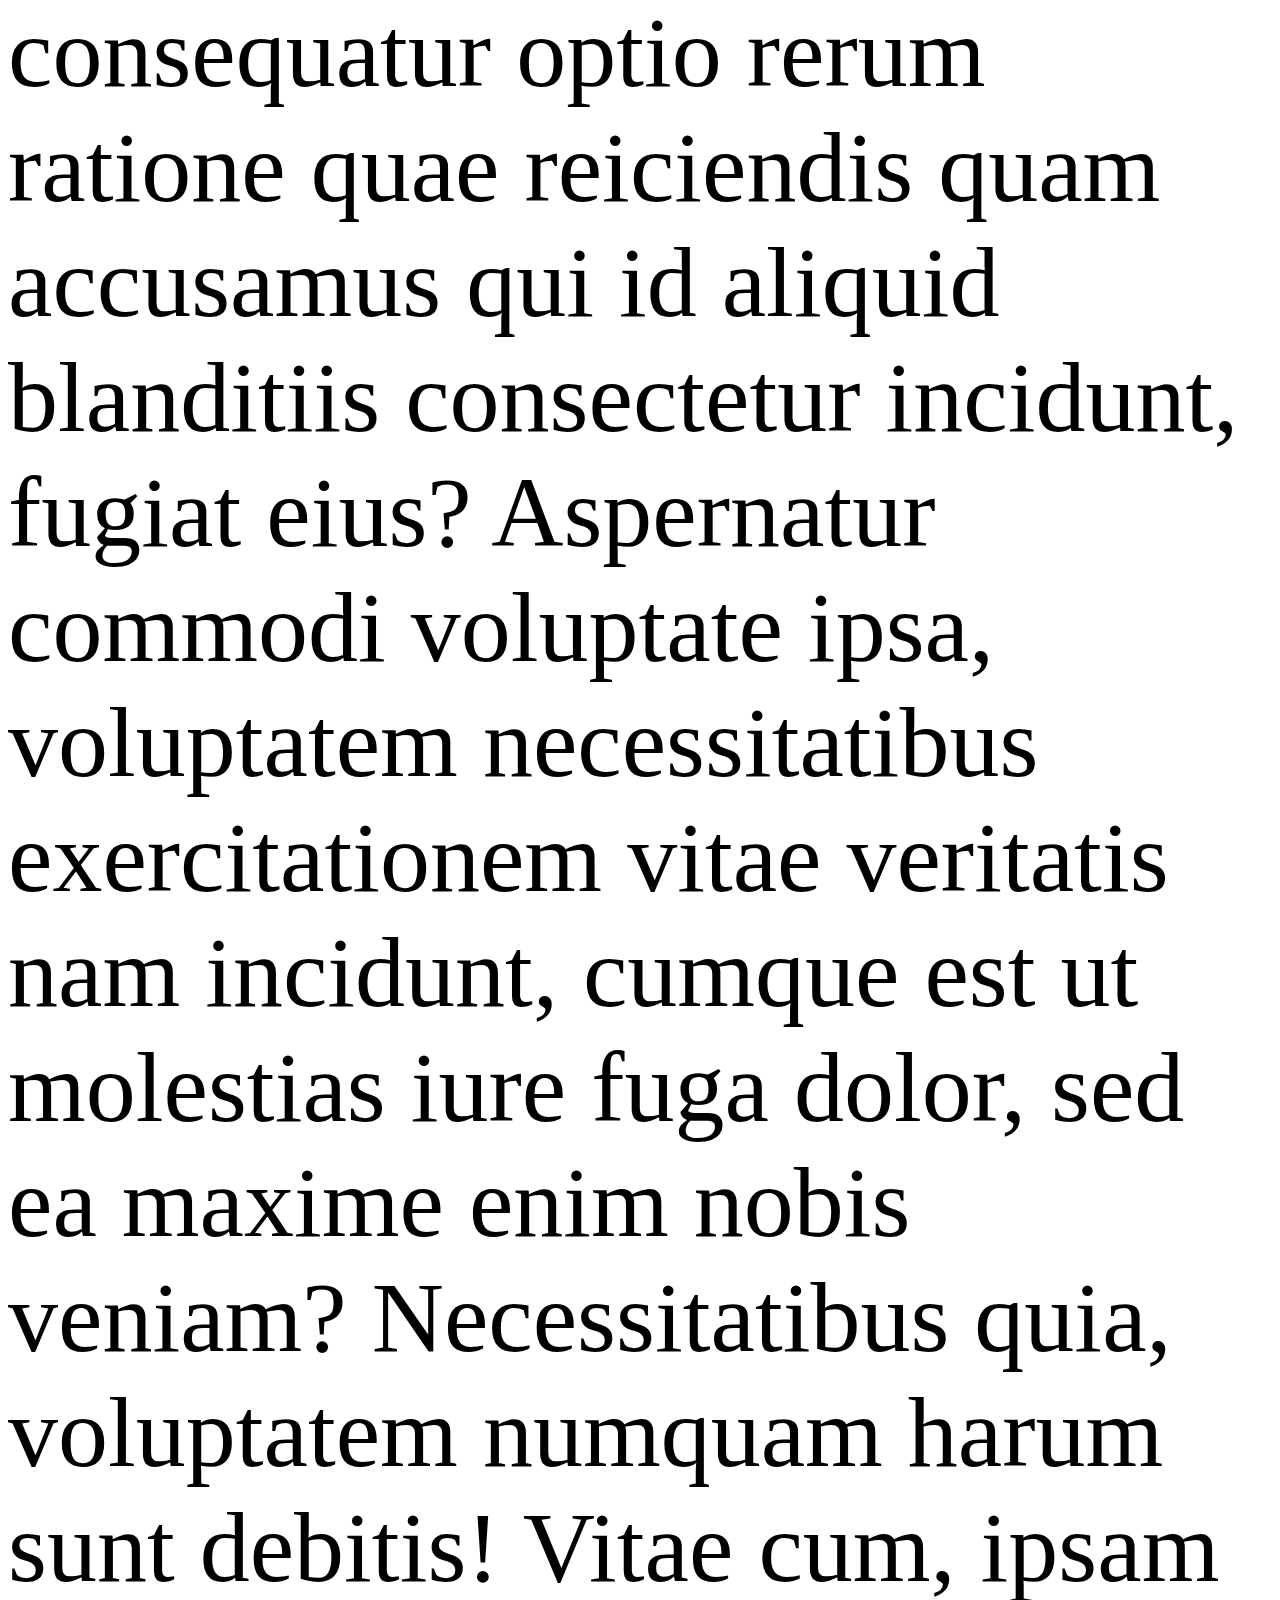
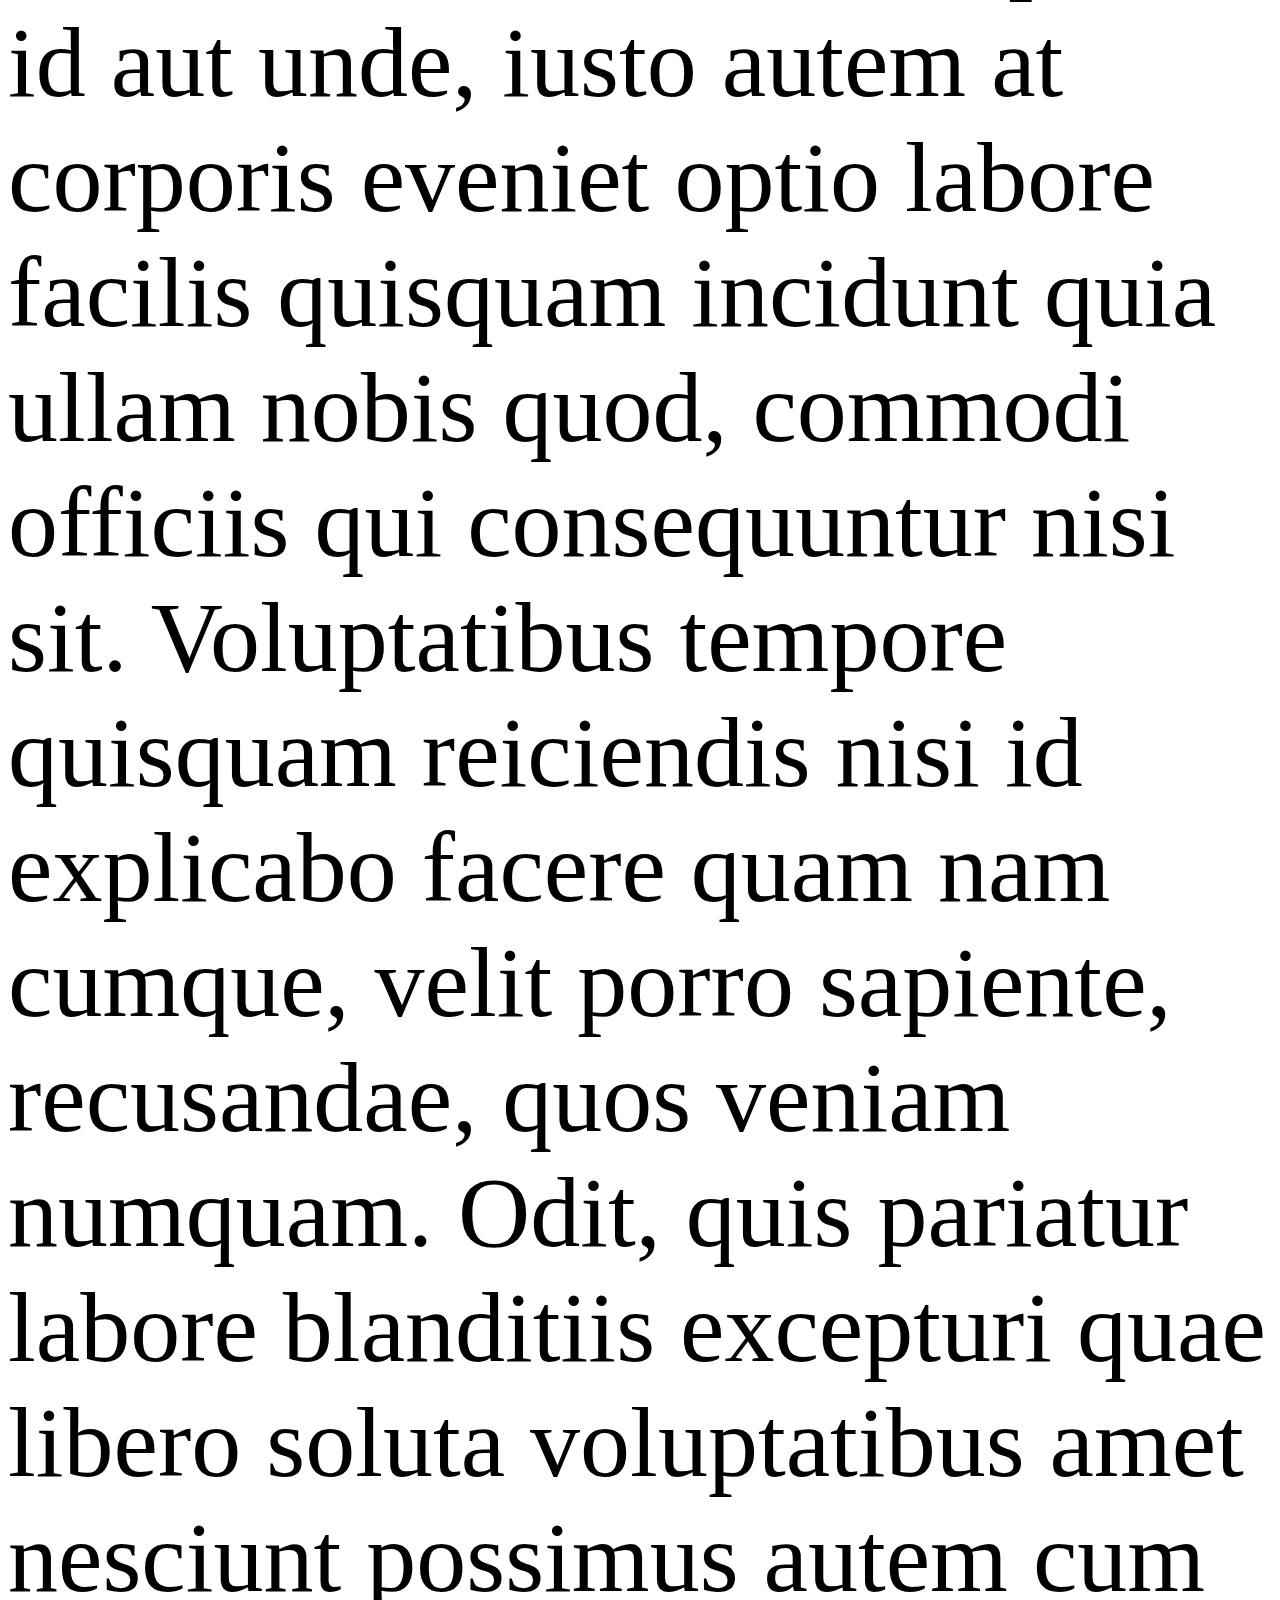
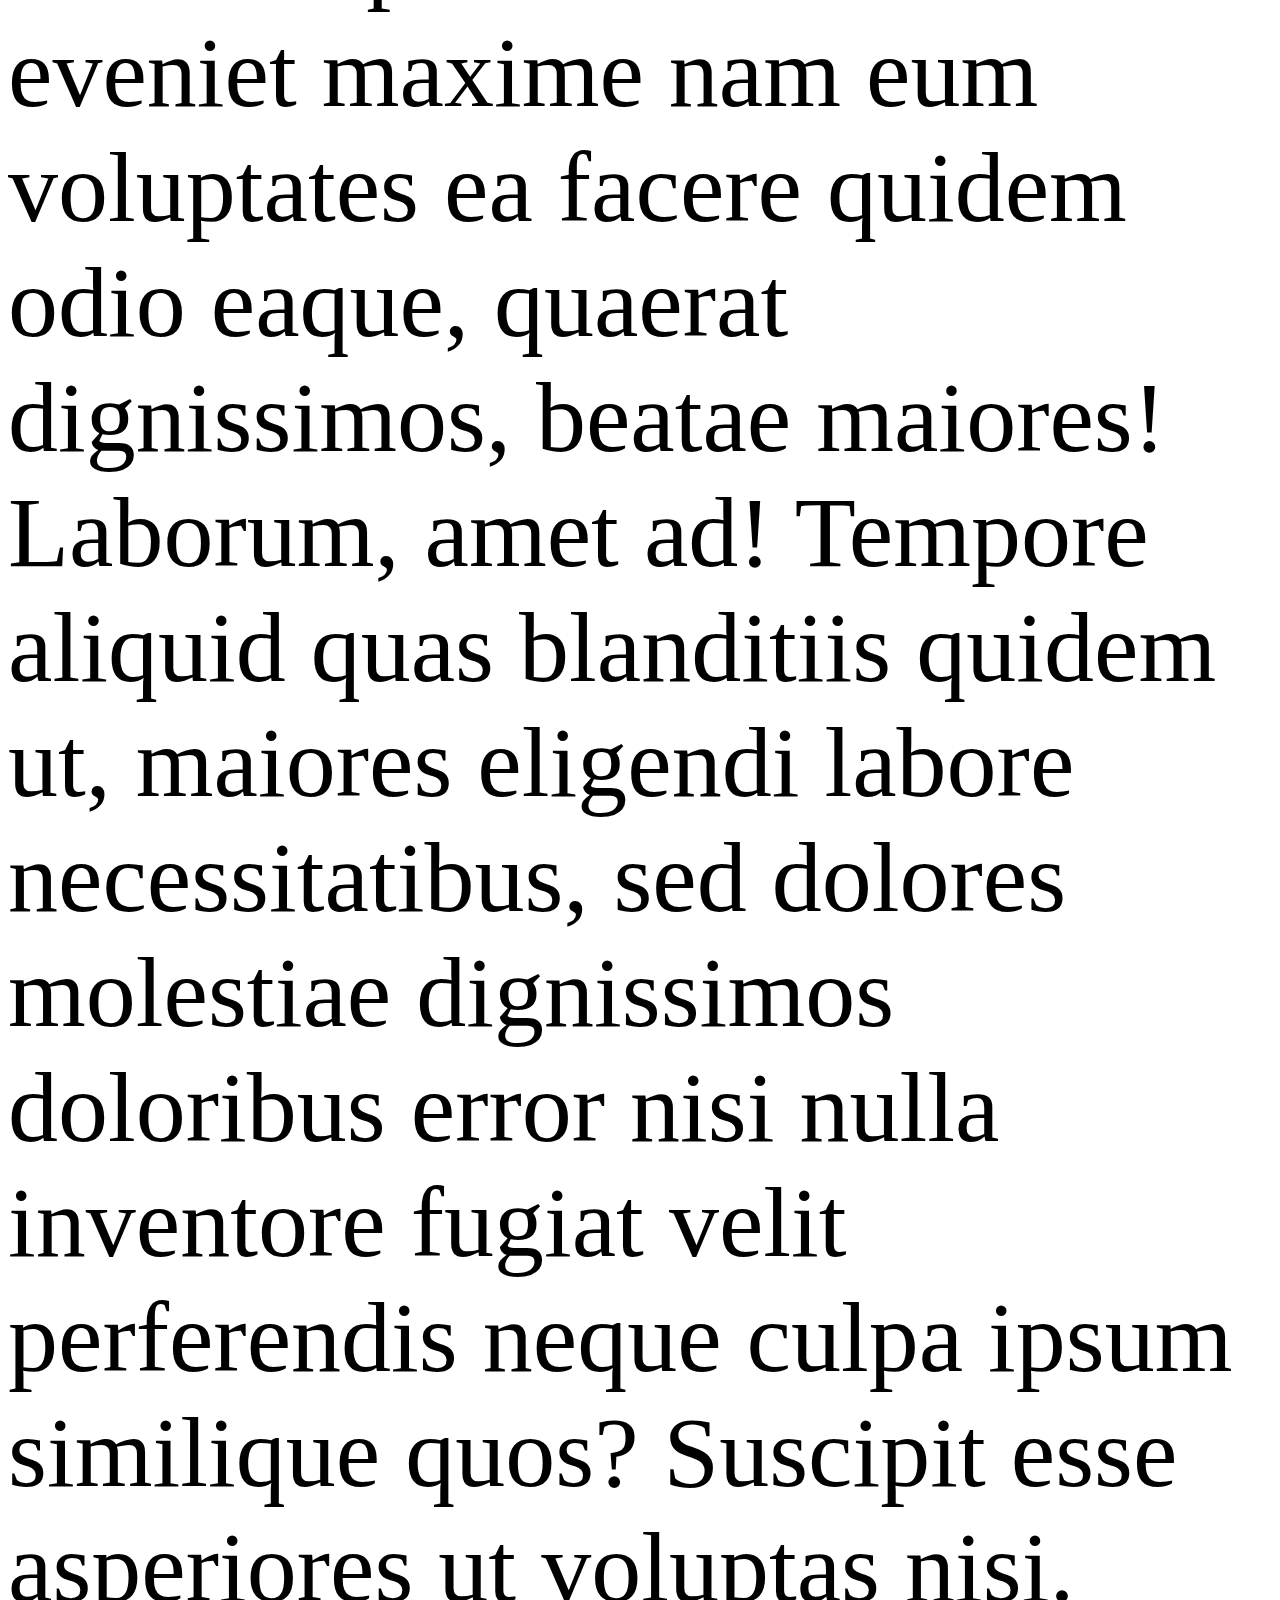
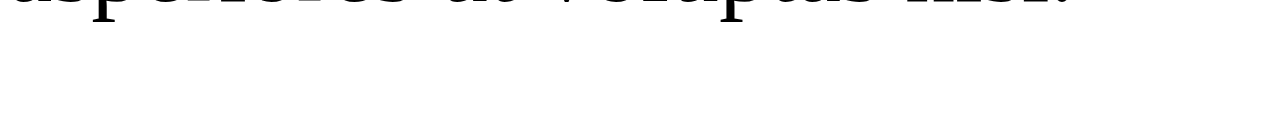
<file: home.html>
<!DOCTYPE html>
<html>
    <head><title>home</title></head>
    <style>

        *{
            font-size: 100px;
        }
        
        
        
        </style>
<body>



   
    <p>Lorem, ipsum dolor sit amet consectetur adipisicing elit. Aut animi veniam tempore? Quam repellendus at placeat recusandae voluptatum laboriosam maiores quod unde eligendi earum mollitia delectus, perspiciatis atque quis provident cum magnam. Possimus sit illum consequuntur, debitis quia deserunt recusandae inventore ullam voluptatum ut, consequatur optio rerum ratione quae reiciendis quam accusamus qui id aliquid blanditiis consectetur incidunt, fugiat eius? Aspernatur commodi voluptate ipsa, voluptatem necessitatibus exercitationem vitae veritatis nam incidunt, cumque est ut molestias iure fuga dolor, sed ea maxime enim nobis veniam? Necessitatibus quia, voluptatem numquam harum sunt debitis! Vitae cum, ipsam id aut unde, iusto autem at corporis eveniet optio labore facilis quisquam incidunt quia ullam nobis quod, commodi officiis qui consequuntur nisi sit. Voluptatibus tempore quisquam reiciendis nisi id explicabo facere quam nam cumque, velit porro sapiente, recusandae, quos veniam numquam. Odit, quis pariatur labore blanditiis excepturi quae libero soluta voluptatibus amet nesciunt possimus autem cum eveniet maxime nam eum voluptates ea facere quidem odio eaque, quaerat dignissimos, beatae maiores! Laborum, amet ad! Tempore aliquid quas blanditiis quidem ut, maiores eligendi labore necessitatibus, sed dolores molestiae dignissimos doloribus error nisi nulla inventore fugiat velit perferendis neque culpa ipsum similique quos? Suscipit esse asperiores ut voluptas nisi.</p>





</body>







</html>
</file>
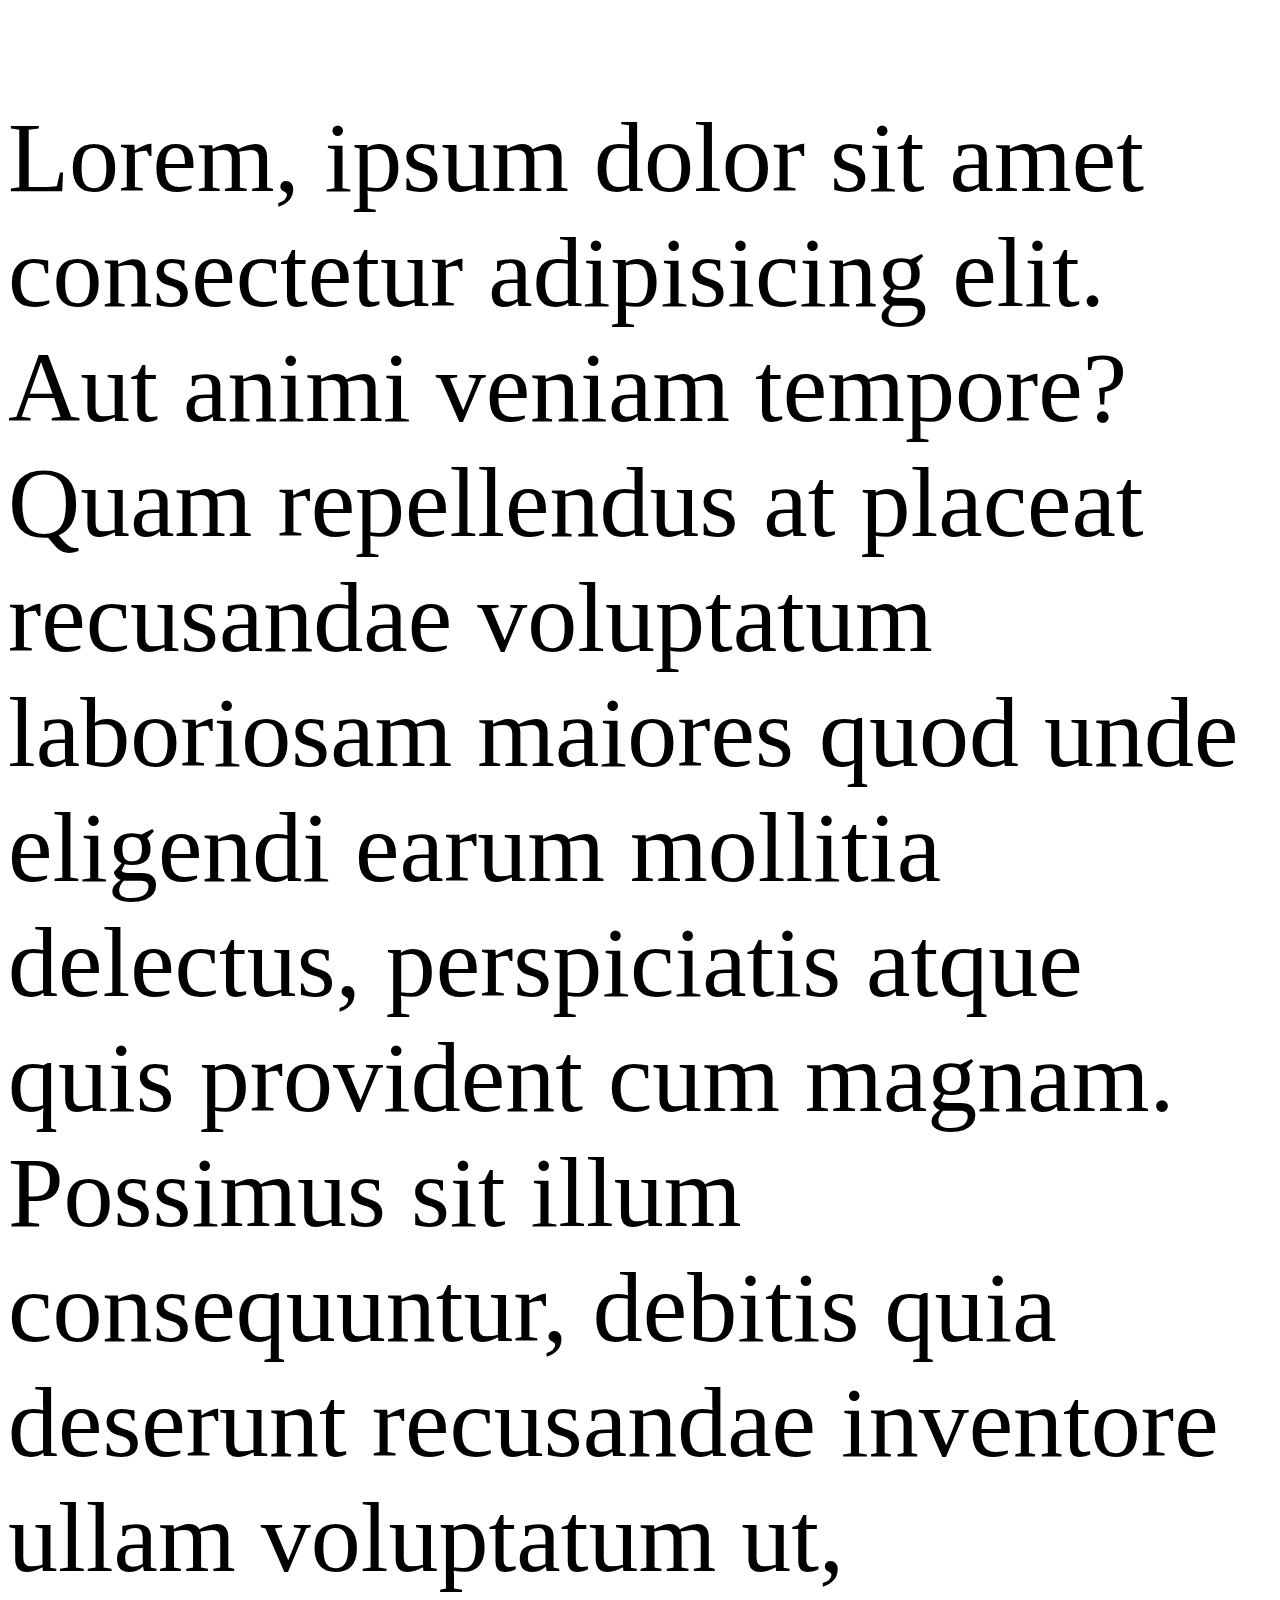
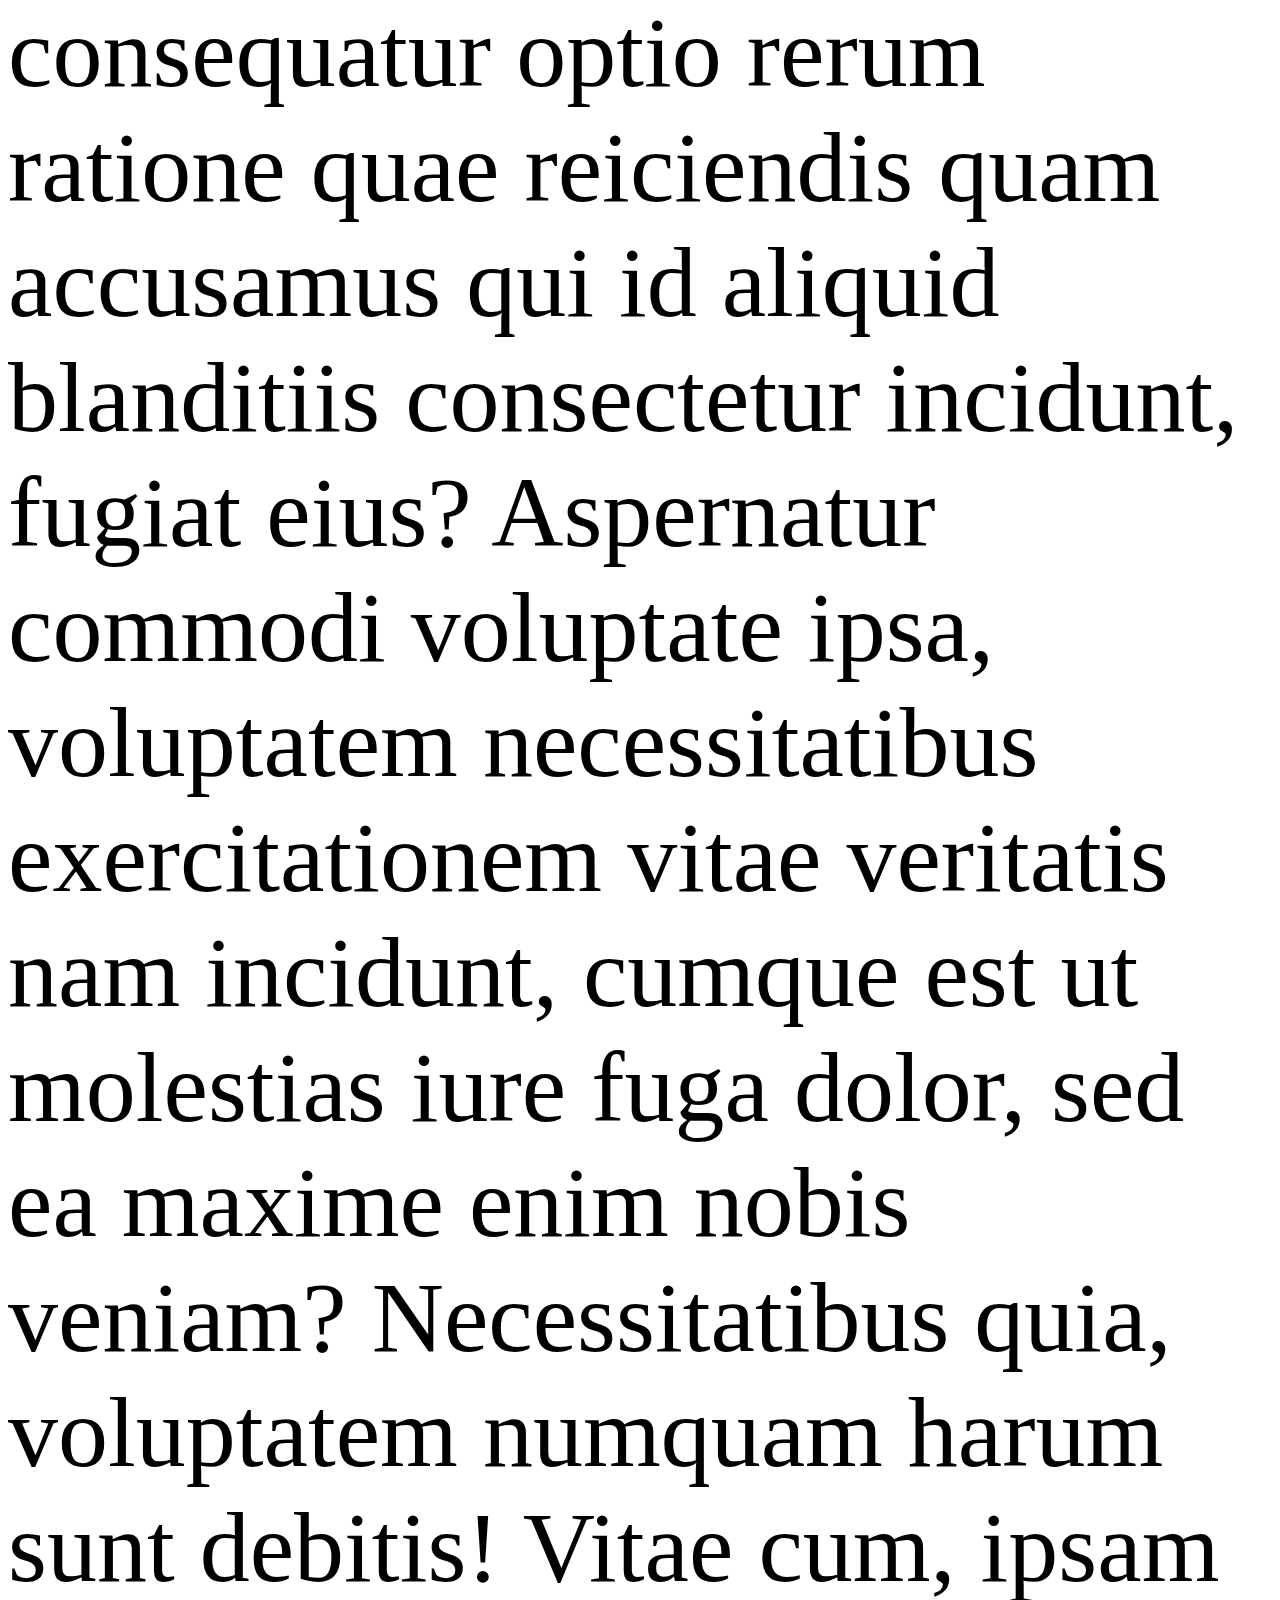
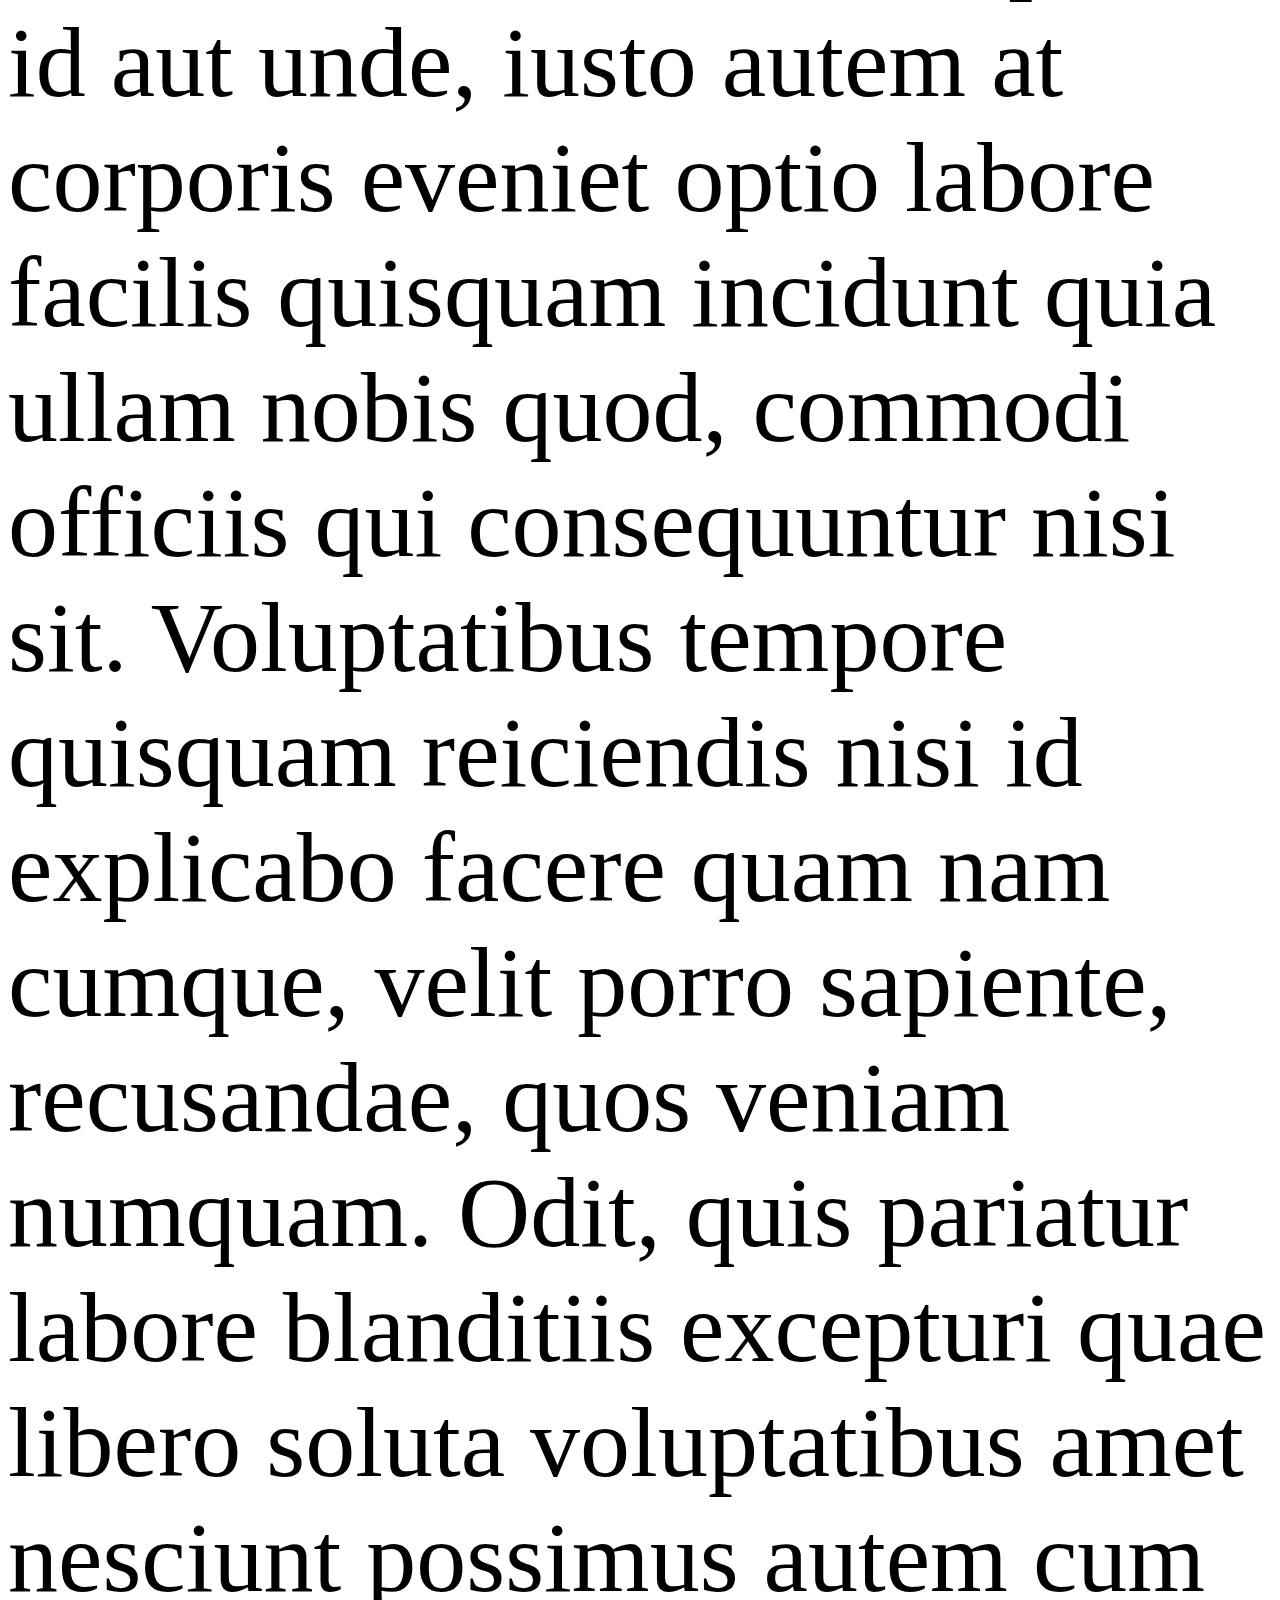
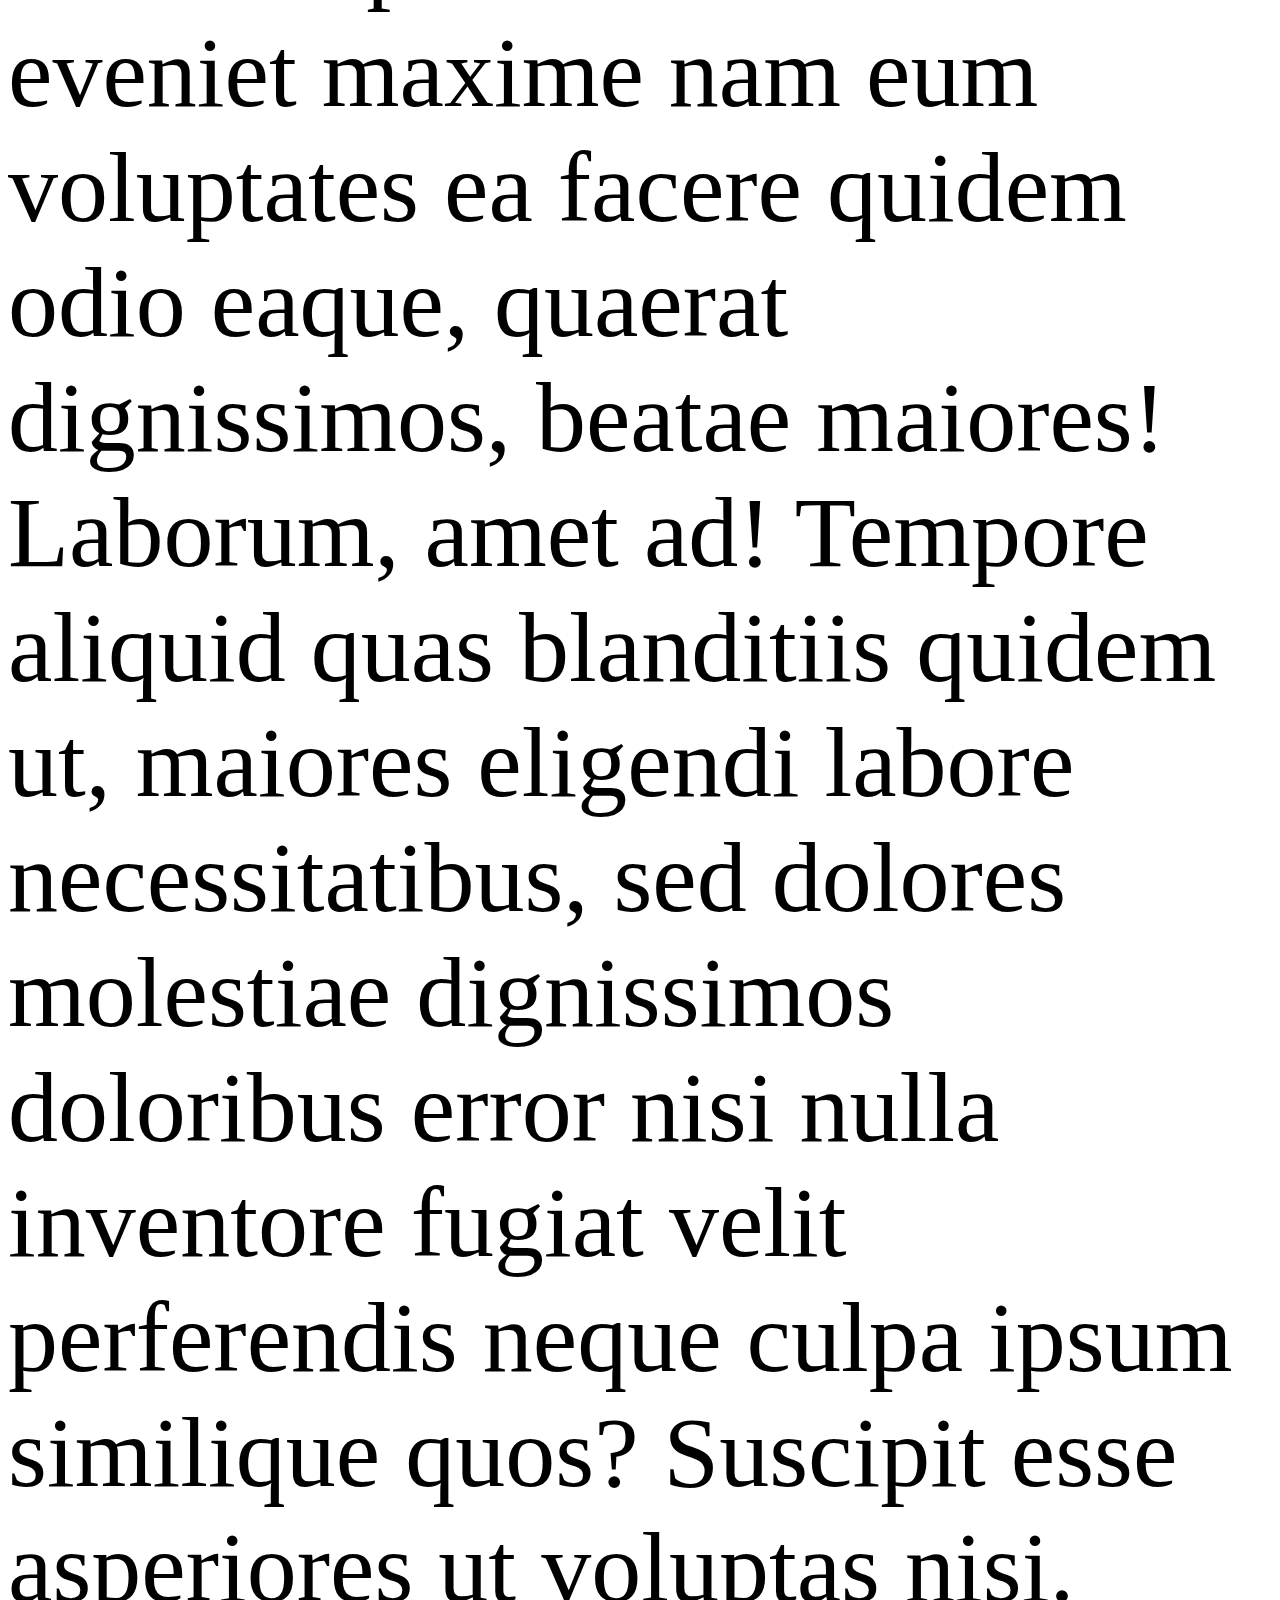
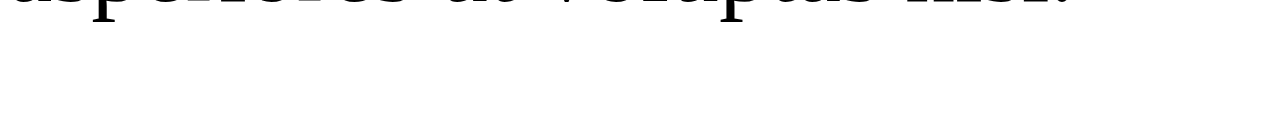
<file: portfolio.html>
<!DOCTYPE html>
<html>
    <head><title>portfolio</title></head>
<body>


    <style>

        *{
            font-size: 100px;
        }
        
        
        
        </style>
    <p>Lorem, ipsum dolor sit amet consectetur adipisicing elit. Aut animi veniam tempore? Quam repellendus at placeat recusandae voluptatum laboriosam maiores quod unde eligendi earum mollitia delectus, perspiciatis atque quis provident cum magnam. Possimus sit illum consequuntur, debitis quia deserunt recusandae inventore ullam voluptatum ut, consequatur optio rerum ratione quae reiciendis quam accusamus qui id aliquid blanditiis consectetur incidunt, fugiat eius? Aspernatur commodi voluptate ipsa, voluptatem necessitatibus exercitationem vitae veritatis nam incidunt, cumque est ut molestias iure fuga dolor, sed ea maxime enim nobis veniam? Necessitatibus quia, voluptatem numquam harum sunt debitis! Vitae cum, ipsam id aut unde, iusto autem at corporis eveniet optio labore facilis quisquam incidunt quia ullam nobis quod, commodi officiis qui consequuntur nisi sit. Voluptatibus tempore quisquam reiciendis nisi id explicabo facere quam nam cumque, velit porro sapiente, recusandae, quos veniam numquam. Odit, quis pariatur labore blanditiis excepturi quae libero soluta voluptatibus amet nesciunt possimus autem cum eveniet maxime nam eum voluptates ea facere quidem odio eaque, quaerat dignissimos, beatae maiores! Laborum, amet ad! Tempore aliquid quas blanditiis quidem ut, maiores eligendi labore necessitatibus, sed dolores molestiae dignissimos doloribus error nisi nulla inventore fugiat velit perferendis neque culpa ipsum similique quos? Suscipit esse asperiores ut voluptas nisi.</p>





</body>







</html>
</file>
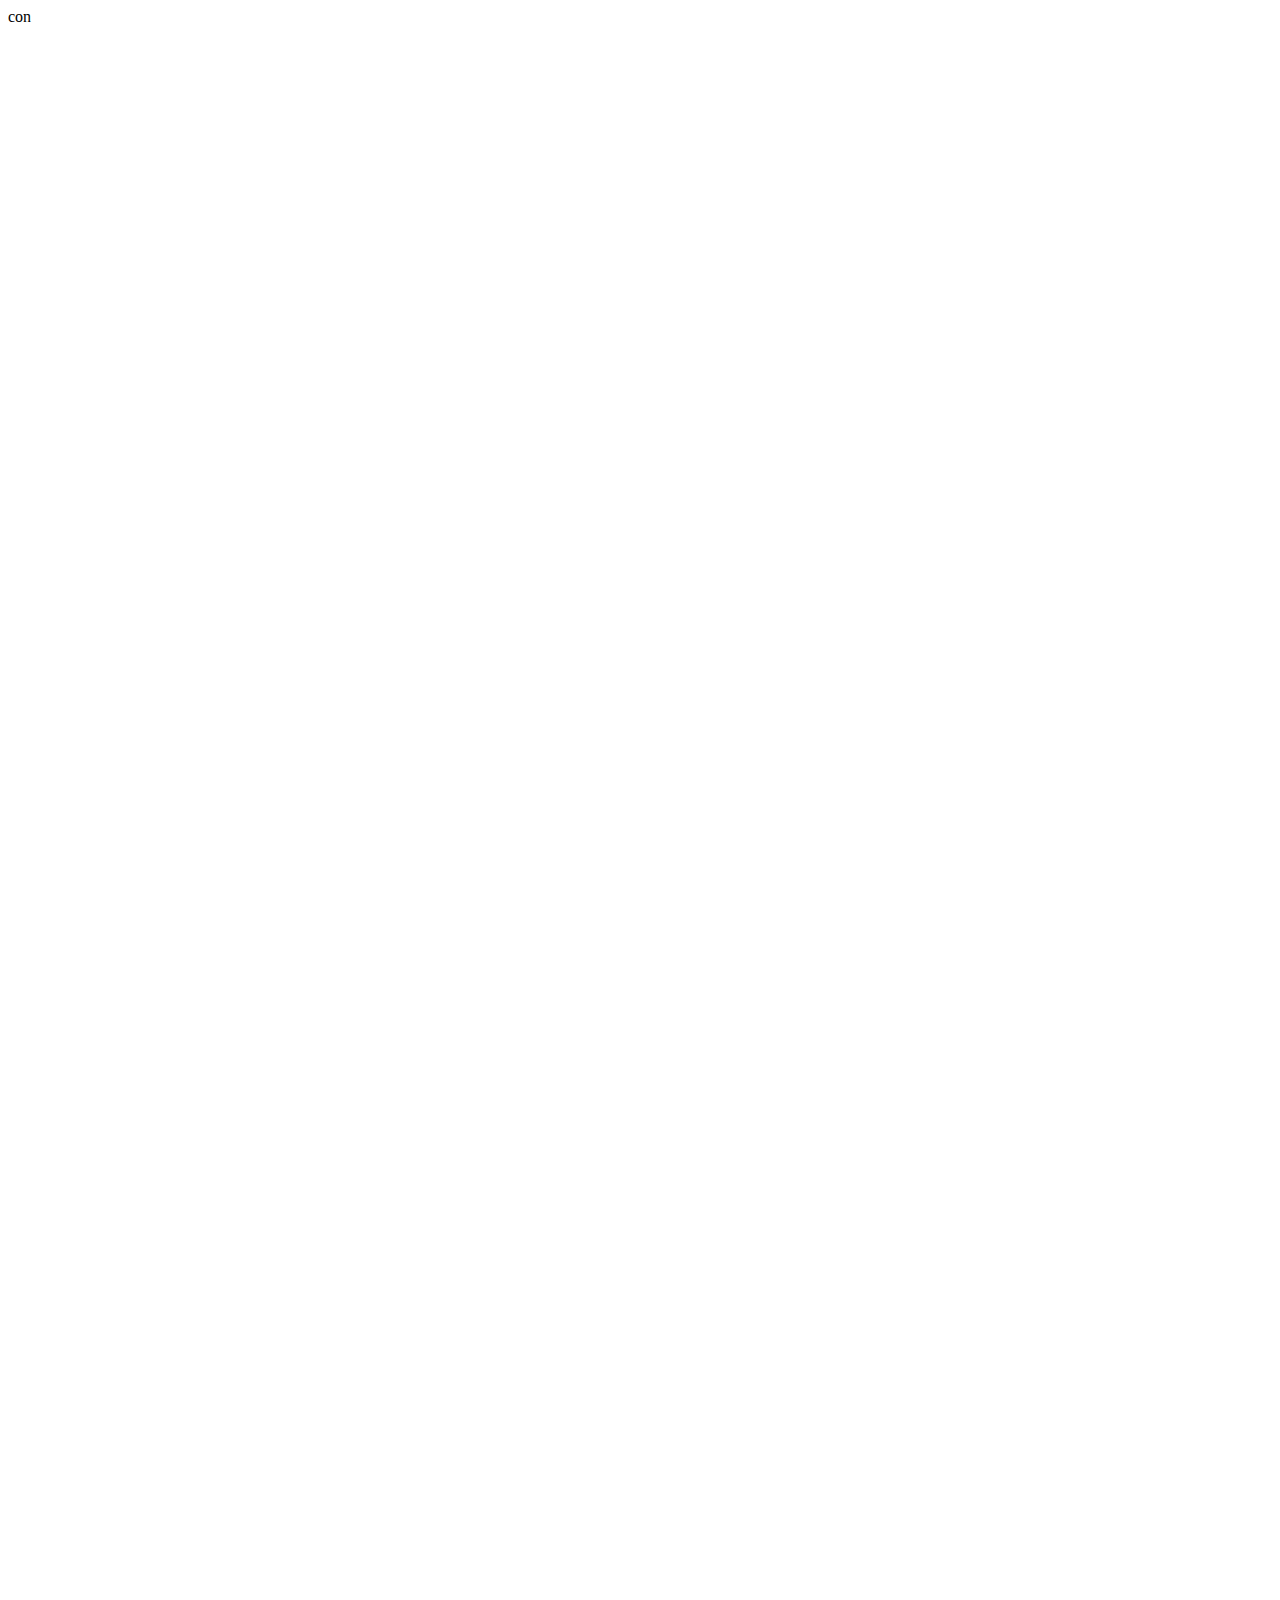
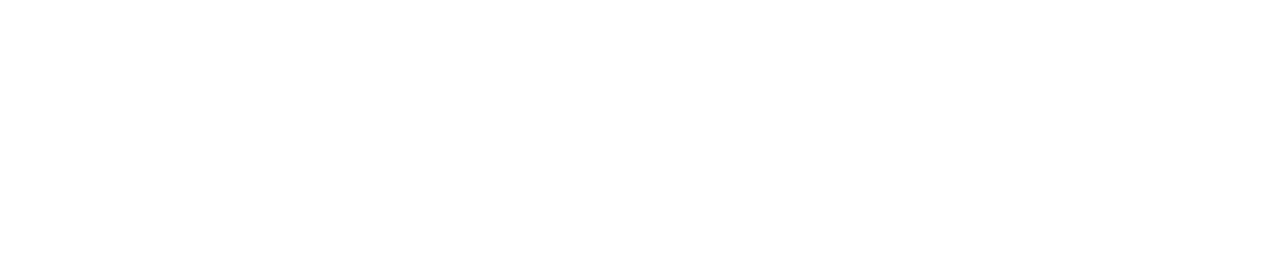
<file: register.html>
<!DOCTYPE html>
<html>
    <head>
        <title>vh</title> 

        <link rel="stylesheet" href="style.css">
<script src="script.js"></script>
      
            
    </head>
<body>



    <div class="forms">
<div class="register">
        
    <form action="">
        <h3>SignUp</h3>

        <div class="input-box">
            <span class="icon"><i class='bx bx-user'></i></span>
            
            <label >Username</label>
            <input type="text" required>
        </div>
        <div class="input-box">
            <span class="icon"><i class='bx bx-envelope'></i></span>
            
            <label >Email</label>
            <input type="email" required>
        </div>
        <div class="input-box">
            <span class="icon">
                <i class='bx bx-lock'></i>
            </span>
            <label>Password</label>
            <input type="password" required>
        </div>
        <span class="input-box1">
            <label>I agree with this statement  <input id="box"type="checkbox"> </label>
            </span>
        <div class="input-box">
    <button>Login</button>
    <div class="data2">
        <p>Already have an Account?
        <a href="#" class="last2">SignIn</a></p>
    </div>
</div>
</form>
</div>
</div>
con</body>

</html>
</file>
<file: style.css>
<!--
@import url('https://fonts.googleapis.com/css2?family=Poppins:ital,wght@0,300;0,400;0,500;1,500&display=swap');
<!--TO IMPORT THE GOOGLEFONTS-->

  *{
    padding: 20px;
    background-image: url("back.jpg");
    background-position: center;
    background-size: cover;
}
.navbar{
   display: flex;
   gap: 200px;
   background: transparent;
   z-index: 4;
position: fixed;
}
.navbar a{
    text-decoration: none;
    background: transparent;
    font-size: 100px;
    padding: 20px 80px 20px 80px;
    color: blue;
    position: relative;
    font-family: cursive;
    margin-right: 30px;
}
.navbar a:hover::after {
    background-color: blue;
    left: 0px;
    bottom: -5px;
    width: 90%;
    height: 15px;
    content: "";
    position: absolute;
    border-radius: 6px;
}
.navbar .search, .navbar .search input,.navbar .search button ,.navbar .search button i{
    background: transparent;
}
.search{
    width: 1000px;
    height: 80px;
    border: none;
    display: flex;
    align-items: center;
    box-shadow: 10px 10px 15px 15px blue ;
    gap: 40px;
}

.search input{
    height: 90px;
    width: 800px;
    border:none;
    font-size: 70px;
}

.search input:focus{ outline: none;
border: none;
cursor: pointer;
}

.search button i{
    height: 70px;
    width: 80px;
    
    font-size: 100px;
    cursor:  pointer;
    padding-left: 15px;
   }
.search button{
    border: none;
    outline: none;
}
.container .forms{ 
    overflow: hidden;
}
.container{
    background: transparent;
    height: 98vh;
    width: 98vw;
    margin: auto;
    overflow: hidden;
    position: relative;
}

  .login h2,.login,.tag{
        background: transparent;
    }
   
   .login{
    position: absolute;
    z-index: 3;
  top: 5%;
    width: 40%;
    right: 75%;
    height: 500px;
    transform: translate(50%,50%);
   
   }
   .login img{
    background: transparent;
    float: left;
height: 500px;
width: 500px;
clip-path: circle(50% at 50% 50%);
margin-right: 70px;
}
   h2{
    font-size: 100px;
    color: blue;
    font-family: cursive;
position: relative;
 }

   h1,p{background: transparent;}
   h1{
    font-size: 80px;
    color: blue;
    left:  10%;
    font-family: 'Trebuchet MS', 'Lucida Sans Unicode', 'Lucida Grande', 'Lucida Sans', Arial, sans-serif;
   }
   p{
    font-size: 50px;
    font-family: 'Lucida Sans', 'Lucida Sans Regular', 'Lucida Grande', 'Lucida Sans Unicode', Geneva, Verdana, sans-serif;
   }

.tag{
    transform: translateY(65%);
    background: transparent;
}
.tag p{
    width: 40%;
}
.icons,.icons a,.icons a i{
    background: transparent;
}
.icons{
    position: fixed;
    position: relative;
}
.icons a i{
color: blue;
font-size: 100px;
}
.icons a i hover{
    cursor: pointer;
 }
.loginform label, .loginform a ,.loginform h3{
    font-size: 50px;
    color: black;
    padding : 200px;
    margin: 20px;
    background: transparent;
    font-family: cursive;
  }
.loginform button{
font-size: 80px;
box-shadow: 10px;
text-align: center;
background: transparent;
color: black;
}
.input-box1 #box{
    height: 70px;
    width: 70px;
}

.input-box1{
    background: transparent;
}
.input-box{
    background: transparent;
    position: relative;
   }
.input-box .icon{
    background: transparent;
    font-size: 100px;
    position: absolute;
    top: 0px;
    right: 100px;
 }

.input-box .icon i{
    background: transparent;
}


.input-box button{
    width: 80%;
    padding: 20px;
    margin-top: 150px;
    margin-left: 150px;
    box-shadow: 8px 8px 8px 8px  blue;
    border:  none;
    outline: none;
    font-size: 50px;
    
} 
.loginform h3{
    font-size: 100px;
    margin-left: 350px;
    font-family: cursive;
    color: blue;
}
.data p{ font-size: 50px;
        font-family: cursive;
    }
.data .last{
    margin-left: -200px;
}
.data{
        background: transparent;
        text-align: center;
        
        margin: 0px;
        padding: 40px;
}
.loginform form{
        background: transparent;
}
.input-box label{
        transition: 0.2s;
        position: relative;
        
        pointer-events: none;
        top: -90px;
}
.input-box input:focus+label,
    .input-box input:valid+label{
        top: -200px;
}

.input-box input{ 
        width: 80%;
        font-size: 40px;
        background: transparent;
        outline: none;
        border-width: 0px 0px 10px 0px;
         padding: 20px;
         cursor: pointer;
         border-color: blue;
 }
  
.register  .input-box label{
       position: relative;
       pointer-events: none;
        transition: 0.2s;
       top: -90px;
}
.register label, .register a ,.register h3{
    font-size: 50px;
    color: black;
    padding : 200px;
    margin: 20px;
    background: transparent;
    font-family: cursive;
 }
.register button{
    font-size: 50px;
    box-shadow: 10px;
    text-align: center;
    background: transparent;
    color:black;
    background: transparent;
 }

   .register .input-box input{ 
        width: 80%;
        font-size: 40px;
        background: transparent;
        outline: none;
        border-width: 0px 0px 10px 0px blue;
        cursor: pointer;
 }

  .register .input-box1 #box{
        height: 70px;
        width: 70px;
        background: transparent;
    }
    .register.input-box1 label{
        padding: 30px;
        background: transparent;
    }
    
    .register .input-box1{
        background: transparent;
    }
    .register .input-box{
        background: transparent;
        position: relative;
        width: 400px;
     }
    .register .input-box .icon{
        background: transparent;
        font-size: 100px;
        position: absolute;
        top: -1px;
        right: 100px;
      }

    .register.input-box .icon i{
        background: transparent;
    }
    
   .register.input-box button{
        width: 80%;
        padding: 20px;
        margin-top: 150px;
        margin-left: 150px;
        box-shadow: 10px 10px 20px 20px blue;
        border:  none;
        outline: none;
        font-size: 50px;
        background: transparent;
     } 

    .register h3{
        font-size: 100px;
        margin-left: 350px;
        font-family: cursive;
        color: blue;
    background: transparent;
    }
        
    .register .data2 p{ font-size: 50px;
            font-family: cursive;
            background: transparent;
    }
     .data2{
          background: transparent;
          text-align: center;
        }
      .data2 .last2{
            text-align: left;
            margin-left: -200px;
            background: transparent;
        }
        .register form{
            background: transparent;
        }
    
   .navbar{
    position: fixed;
   }
  .forms{
    height: 100%;
    top: 10%;
    right: 0%;
    left: 50%;
    width: calc(100% ,-50%);
    position: absolute;
   background: transparent;
}

.forms .loginform{
       display: block;
       position: absolute;
       justify-content: center;
       align-items: center;
       background: transparent;
      transform: translateX(0px);
      transition: transform 6s ease;
      transition-delay: 3s;
      top: 0%;
     height: 100%;
     width: calc(100%, -50%);
}
.forms .register{
        transition: transform 6s ease;
        transition-delay: 2s;
         top: 0%;
        position: absolute;
        background: transparent;
        transform: translateX(1600px);
        height: 100%;
        width: calc(100%, -50%);
}
  
.forms.active.register{
    display: block;
    transform: translateX(0px);
}
.forms.active.loginform{
    display: none;
    transform: translateX(-1600px);
}


-->





  
<!--DATA WITHOUT INDENTATIONS-->


@import url('https://fonts.googleapis.com/css2?family=Poppins:ital,wght@0,300;0,400;0,500;1,500&display=swap');

  *{
    padding:20px;
    background-image: url("back.jpg");
    background-position: center;
    background-size: cover;
}
.navbar{
   display: flex;
   gap: 200px;
   background: transparent;
   z-index: 4;
position: fixed;}
.navbar a{
    text-decoration: none;
    background: transparent;
    font-size: 100px;
    padding: 20px 80px 20px 80px;
    color: blue;
    position: relative;
    font-family: cursive;
    margin-right: 30px;}
.navbar a:hover::after {
    background-color: blue;
    left: 0px;
    bottom: -5px;
    width: 90%;
    height: 15px;
    content: "";
    position: absolute;
    border-radius: 6px;
}
.navbar .search, .navbar .search input,.navbar .search button ,.navbar .search button i{
    background: transparent;
}
.search{
    width: 1000px;
    height: 80px;
    border: none;
    display: flex;
    align-items: center;
    box-shadow: 10px 10px 15px 15px blue ;
    gap: 40px;}

.search input{
    height: 90px;
    width: 800px;
    border:none;
    font-size: 70px;
}

.search input:focus{ outline: none;
border: none;
cursor: pointer;}

.search button i{
    height: 70px;
    width: 80px;
    
    font-size: 100px;
    cursor:  pointer;
    padding-left: 15px;
   }
.search button{
    border: none;
    outline: none;
}
.container .forms{ 
    overflow: hidden;
}
.container{
    background: transparent;
    height: 98vh;
    width: 98vw;
    margin: auto;
    overflow: hidden;
    position: relative;

    
    }

  .login h2,.login,.tag{
        background: transparent;
    }
   
   .login{
    position: absolute;
    z-index: 3;
  top: 5%;
    width: 40%;
    right: 75%;
    height: 500px;
    transform: translate(50%,50%);
   
   }
   .login img{
    background: transparent;
    float: left;
height: 500px;
width: 500px;
clip-path: circle(50% at 50% 50%);
margin-right: 70px;
}
   h2{
    font-size: 100px;
    color: blue;
    font-family: cursive;
position: relative;
 }

   h1,p{background: transparent;}
   h1{
    font-size: 80px;
    color: blue;
    left:  10%;
    font-family: 'Trebuchet MS', 'Lucida Sans Unicode', 'Lucida Grande', 'Lucida Sans', Arial, sans-serif;
   }
   p{
    font-size: 50px;
    font-family: 'Lucida Sans', 'Lucida Sans Regular', 'Lucida Grande', 'Lucida Sans Unicode', Geneva, Verdana, sans-serif;
   }

.tag{
    transform: translateY(65%);
    background: transparent;
}
.tag p{
    width: 40%;
}
.icons,.icons a,.icons a i{
    background: transparent;
}


.icons{
    position: fixed;
    position: relative;
}




.icons a i{
color: blue;
font-size: 100px;
}

.icons a i hover{
    cursor: pointer;
   
}


 


.loginform label, .loginform a ,.loginform h3{
    font-size: 50px;
    color: black;
    padding : 200px;
    margin: 20px;
    background: transparent;
    font-family: cursive;
  
}
  


.loginform button{
font-size: 80px;
box-shadow: 10px;
text-align: center;
background: transparent;
color: black;


}





.input-box1 #box{
    height: 70px;
    width: 70px;

}


.input-box1{
    background: transparent;
}
.input-box{
    background: transparent;
    position: relative;
   
}
.input-box .icon{
    background: transparent;
    font-size: 100px;
    position: absolute;
    top: 0px;
    right: 100px;
    
    
  
}

.input-box .icon i{
    background: transparent;
}


.input-box button{
    width: 80%;
    padding: 20px;
    margin-top: 150px;
    margin-left: 150px;
    box-shadow: 8px 8px 8px 8px  blue;
    border:  none;
    outline: none;
    font-size: 50px;
    
} 
.loginform h3{
    font-size: 100px;
    margin-left: 350px;
    font-family: cursive;
    color: blue;}
    
    
    .data p{ font-size: 50px;
        font-family: cursive;
    }

.data .last{
   
    margin-left: -200px;
}

    .data{
        background: transparent;
        text-align: center;
        
        margin: 0px;
        padding: 40px;
        
    }
    .loginform form{
        background: transparent;
    }
       
    
    
    
  

    .input-box label{
        transition: 0.2s;
        position: relative;
        
        pointer-events: none;
        top: -90px;
       
        
    }





    .input-box input:focus+label,
    .input-box input:valid+label{
        top: -200px;
    }

    .input-box input{ 
        width: 80%;
        font-size: 40px;
        background: transparent;
        
        outline: none;
        
        
        border-width: 0px 0px 10px 0px;
         
        padding: 20px;
         cursor: pointer;
         border-color: blue;
         
    
    }
    .register  .input-box label{
   
        position: relative;
        
        pointer-events: none;
    

        transition: 0.2s;
       
        top: -90px;
       
       
    }

    
    

.register label, .register a ,.register h3{
    font-size: 50px;
    color: black;
    padding : 200px;
    margin: 20px;
    background: transparent;
    font-family: cursive;
  
}





  
.register button{
    font-size: 50px;
    box-shadow: 10px;
    text-align: center;
    background: transparent;
    color:black;
    background: transparent;
  

    
    }

    




   .register .input-box input{ 
        width: 80%;
        font-size: 40px;
        background: transparent;
        

        outline: none;
        border-width: 0px 0px 10px 0px blue;
        
         cursor: pointer;
         
    
    }

    .register .input-box1 #box{
        height: 70px;
        width: 70px;
        background: transparent;
    }
    .register.input-box1 label{
        padding: 30px;
        background: transparent;
    }
    
    .register .input-box1{
        background: transparent;
    }
    .register .input-box{
        background: transparent;
        position: relative;
        width: 400px;
        
       
    }
    .register .input-box .icon{
        background: transparent;
        font-size: 100px;
        position: absolute;
        top: -1px;
        right: 100px;
        
        
      
    }

    .register.input-box .icon i{
        background: transparent;
    }
    
    
    .register.input-box button{
        width: 80%;
        padding: 20px;
        margin-top: 150px;
        margin-left: 150px;
        box-shadow: 10px 10px 20px 20px blue;
        border:  none;
        outline: none;
        font-size: 50px;
        background: transparent;
        
    } 

    .register h3{
        font-size: 100px;
        margin-left: 350px;
        font-family: cursive;
        color: blue;
    background: transparent;}
        
        
        .register .data2 p{ font-size: 50px;
            font-family: cursive;
            background: transparent;
        
        }
        .data2{
            background: transparent;
            
            text-align: center;
        }
        
        .data2 .last2{
            text-align: left;
            margin-left: -200px;
            background: transparent;
        }
        .register form{
            background: transparent;
        }
    
   .navbar{
    position: fixed;
   }




   







.forms{
    
    height: 100%;
    top: 10%;
    right: 0%;
    left: 50%;
   
    width: calc(100% ,-50%);
    position: absolute;
   background: transparent;
}

.forms .loginform{
display: block;

    position: absolute;
   
    justify-content: center;
    align-items: center;
    background: transparent;
transform: translateX(0px);
        transition: transform 6s ease;
        transition-delay: 3s;
    top: 0%;
   
    height: 100%;
   
    width: calc(100%, -50%);


}

  .forms .register{
transition: transform 6s ease;
        transition-delay: 2s;
       
    
    top: 0%;
    position: absolute;
    background: transparent;
    
    transform: translateX(1600px);
    
    height: 100%;

      width: calc(100%, -50%);

  }
  
.forms.active.register{
    display: block;
    transform: translateX(0px);
}
.forms.active.loginform{
    display: none;
    transform: translateX(-1600px);
}
</file>
